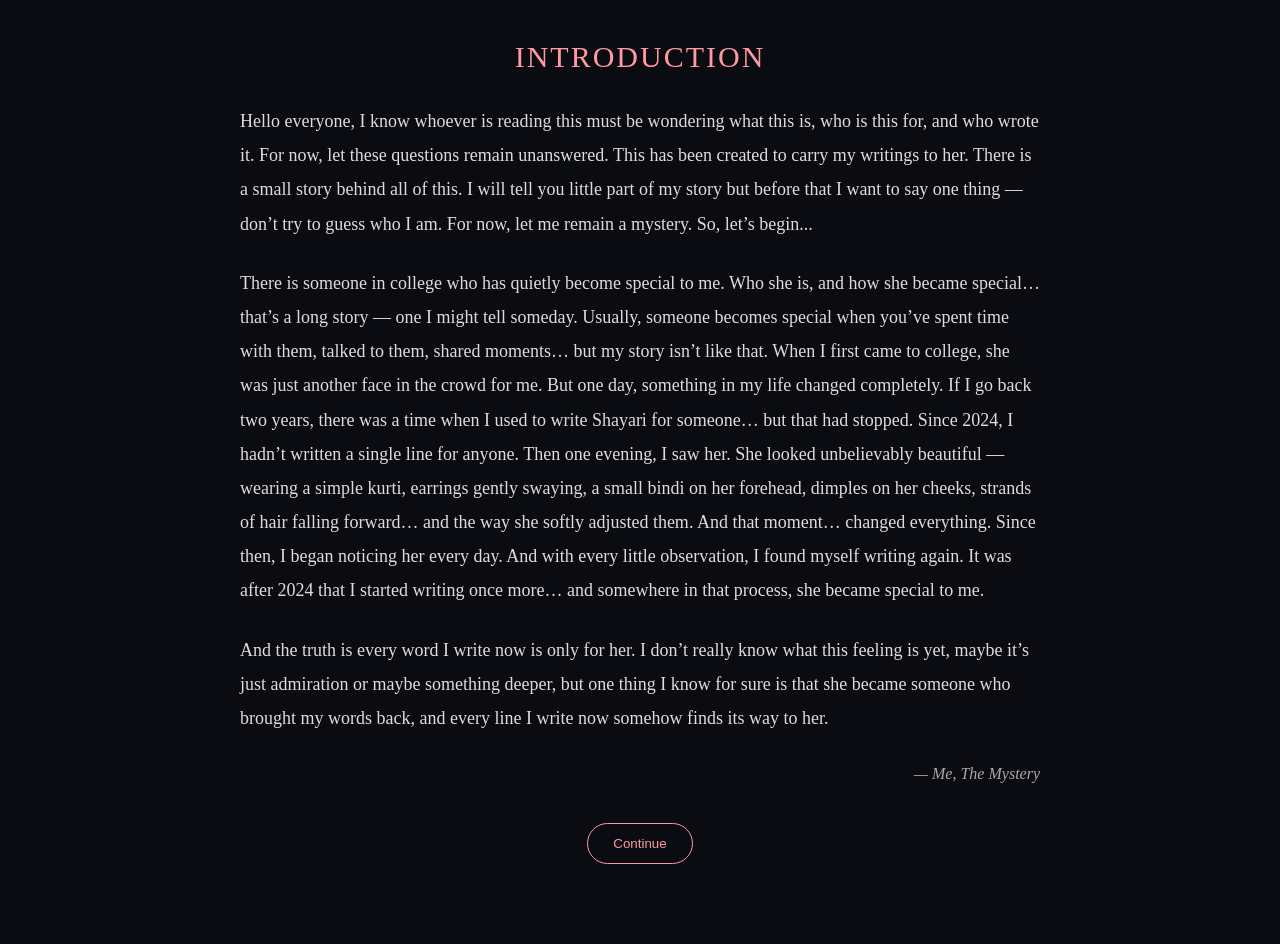
<file: index.html>
<!DOCTYPE html>
<html>
<head>
    <title>Something Special...</title>

    <style>
        body {
            margin: 0;
            background: #0b0b12;
            font-family: Georgia, serif;
            color: #eaeaea;
        }

        /* 📜 Container (top se start hoga) */
        .wrapper {
            max-width: 800px;
            margin: auto;
            padding: 40px 20px;
        }

        /* 🔥 Heading center me */
        .heading {
            text-align: center;
            font-size: 30px;
            letter-spacing: 2px;
            margin-bottom: 30px;
            color: #ff9aa2;
        }

        /* 💌 Paragraph */
        .intro-text {
            font-size: 18px;
            line-height: 1.9;
            color: #dddddd;
            margin-bottom: 25px;
            text-align: left; /* 👈 left se start hoga */
        }

        .mystery {
            text-align: right;
            color: #aaa;
            font-style: italic;
            margin-top: 30px;
        }

        button {
            display: block;
            margin: 40px auto;
            padding: 12px 25px;
            border: 1px solid #ff9aa2;
            background: transparent;
            color: #ff9aa2;
            border-radius: 25px;
            cursor: pointer;
        }

        button:hover {
            background: #ff9aa2;
            color: black;
        }
    </style>
</head>

<body>

<div class="wrapper">

    <div class="heading">INTRODUCTION</div>

    <!-- Paragraph 1 -->
    <p class="intro-text">
    Hello everyone,
    I know whoever is reading this must be wondering what this is, who is this for, and who wrote it. For now, let these questions remain unanswered. This has been created to carry my writings to her. There is a small story behind all of this. I will tell you little part of my story but before that I want to say one thing — don’t try to guess who I am. For now, let me remain a mystery. 
    So, let’s begin...
    </p>

    <!-- Paragraph 2 -->
    <p class="intro-text">
    There is someone in college who has quietly become special to me. Who she is, and how she became special… that’s a long story — one I might tell someday. Usually, someone becomes special when you’ve spent time with them, talked to them, shared moments… but my story isn’t like that. When I first came to college, she was just another face in the crowd for me. But one day, something in my life changed completely. If I go back two years, there was a time when I used to write Shayari for someone… but that had stopped. Since 2024, I hadn’t written a single line for anyone. Then one evening, I saw her. She looked unbelievably beautiful — wearing a simple kurti, earrings gently swaying, a small bindi on her forehead, dimples on her cheeks, strands of hair falling forward… and the way she softly adjusted them. And that moment… changed everything. Since then, I began noticing her every day. And with every little observation, I found myself writing again. It was after 2024 that I started writing once more… and somewhere in that process, she became special to me.
    </p>

    <!-- Paragraph 3 -->
    <p class="intro-text">
    And the truth is every word I write now is only for her. I don’t really know what this feeling is yet, maybe it’s just admiration or maybe something deeper, but one thing I know for sure is that she became someone who brought my words back, and every line I write now somehow finds its way to her.
    </p>

    <div class="mystery">— Me, The Mystery</div>

    <button onclick="nextPage()">Continue</button>

</div>

<script>
function nextPage(){
    window.location.href = "password.html";
}
</script>

</body>
</html>
</file>
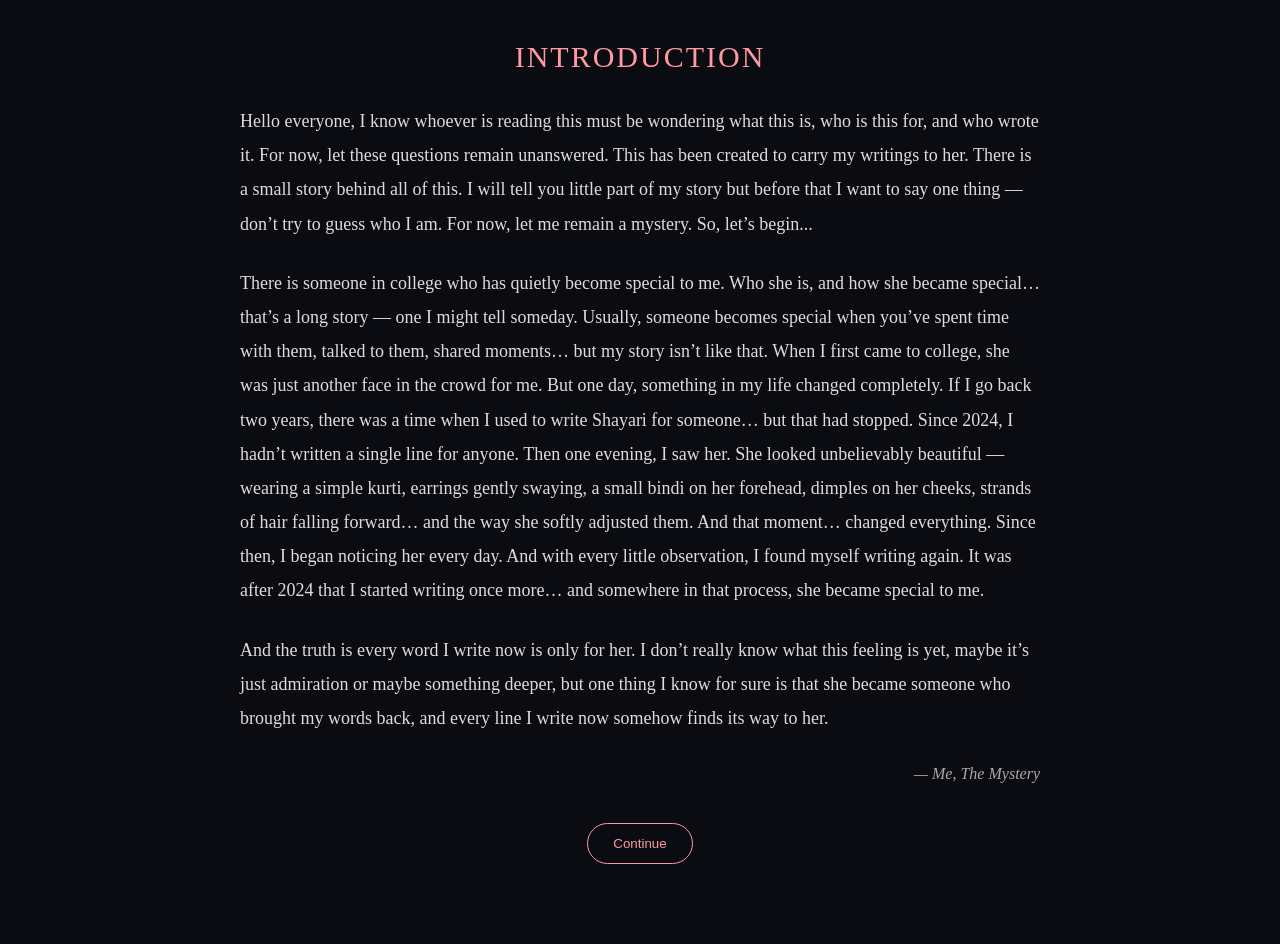
<file: Surprise/index.html>
<!DOCTYPE html>
<html>
<head>
    <title>Something Special...</title>

    <style>
        body {
            margin: 0;
            background: #0b0b12;
            font-family: Georgia, serif;
            color: #eaeaea;
        }

        /* 📜 Container (top se start hoga) */
        .wrapper {
            max-width: 800px;
            margin: auto;
            padding: 40px 20px;
        }

        /* 🔥 Heading center me */
        .heading {
            text-align: center;
            font-size: 30px;
            letter-spacing: 2px;
            margin-bottom: 30px;
            color: #ff9aa2;
        }

        /* 💌 Paragraph */
        .intro-text {
            font-size: 18px;
            line-height: 1.9;
            color: #dddddd;
            margin-bottom: 25px;
            text-align: left; /* 👈 left se start hoga */
        }

        .mystery {
            text-align: right;
            color: #aaa;
            font-style: italic;
            margin-top: 30px;
        }

        button {
            display: block;
            margin: 40px auto;
            padding: 12px 25px;
            border: 1px solid #ff9aa2;
            background: transparent;
            color: #ff9aa2;
            border-radius: 25px;
            cursor: pointer;
        }

        button:hover {
            background: #ff9aa2;
            color: black;
        }
    </style>
</head>

<body>

<div class="wrapper">

    <div class="heading">INTRODUCTION</div>

    <!-- Paragraph 1 -->
    <p class="intro-text">
    Hello everyone,
    I know whoever is reading this must be wondering what this is, who is this for, and who wrote it. For now, let these questions remain unanswered. This has been created to carry my writings to her. There is a small story behind all of this. I will tell you little part of my story but before that I want to say one thing — don’t try to guess who I am. For now, let me remain a mystery. 
    So, let’s begin...
    </p>

    <!-- Paragraph 2 -->
    <p class="intro-text">
    There is someone in college who has quietly become special to me. Who she is, and how she became special… that’s a long story — one I might tell someday. Usually, someone becomes special when you’ve spent time with them, talked to them, shared moments… but my story isn’t like that. When I first came to college, she was just another face in the crowd for me. But one day, something in my life changed completely. If I go back two years, there was a time when I used to write Shayari for someone… but that had stopped. Since 2024, I hadn’t written a single line for anyone. Then one evening, I saw her. She looked unbelievably beautiful — wearing a simple kurti, earrings gently swaying, a small bindi on her forehead, dimples on her cheeks, strands of hair falling forward… and the way she softly adjusted them. And that moment… changed everything. Since then, I began noticing her every day. And with every little observation, I found myself writing again. It was after 2024 that I started writing once more… and somewhere in that process, she became special to me.
    </p>

    <!-- Paragraph 3 -->
    <p class="intro-text">
    And the truth is every word I write now is only for her. I don’t really know what this feeling is yet, maybe it’s just admiration or maybe something deeper, but one thing I know for sure is that she became someone who brought my words back, and every line I write now somehow finds its way to her.
    </p>

    <div class="mystery">— Me, The Mystery</div>

    <button onclick="nextPage()">Continue</button>

</div>

<script>
function nextPage(){
    window.location.href = "password.html";
}
</script>

</body>
</html>
</file>
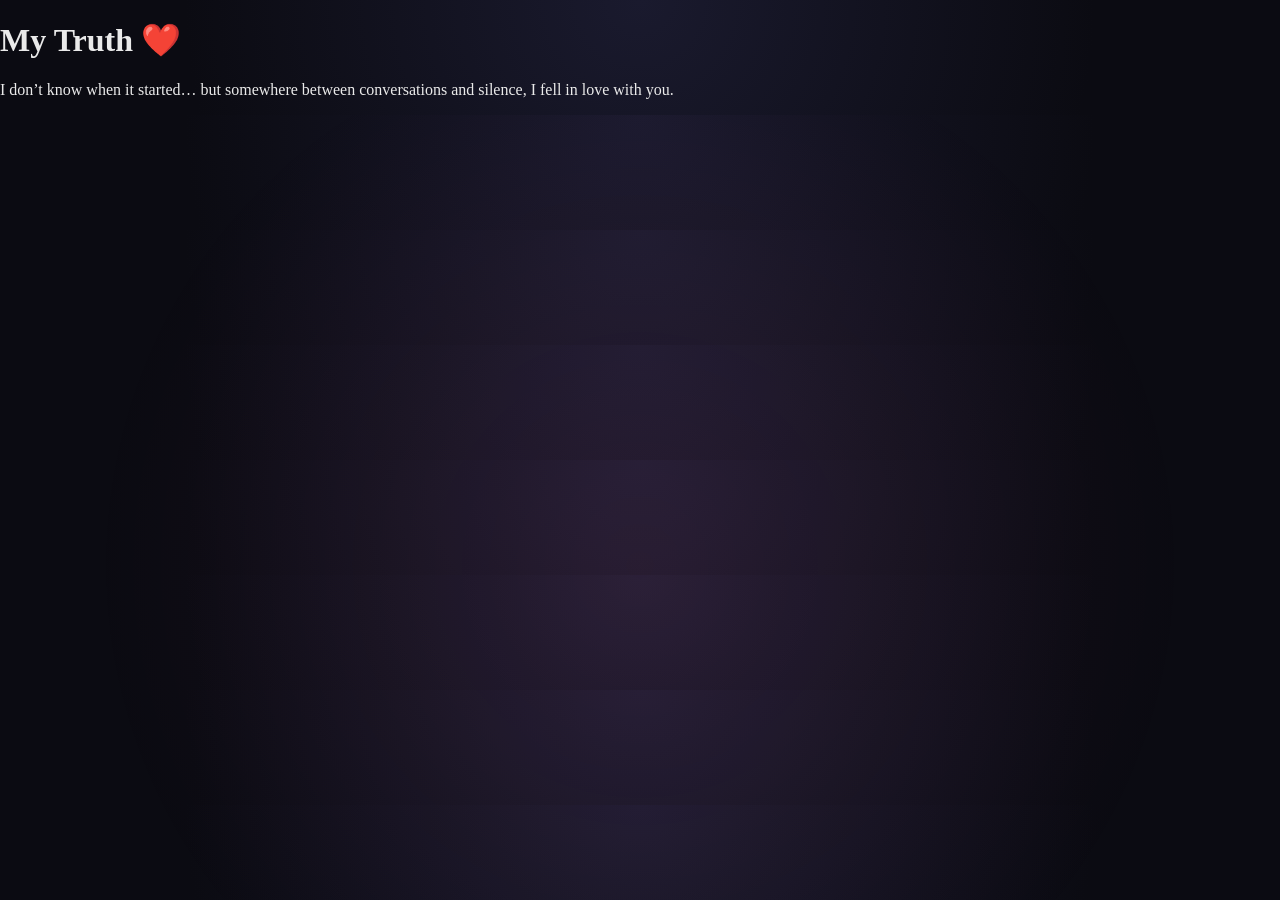
<file: confession.html>
<!DOCTYPE html>
<html>
<head>
    <title>Confession</title>
    <link rel="stylesheet" href="style.css">
</head>
<div class="glow glow1"></div>
<div class="glow glow2"></div>
<div class="glow glow3"></div>
<body>

<div class="confession-box">
    <h1>My Truth ❤️</h1>
    <p>
        I don’t know when it started…  
        but somewhere between conversations and silence,  
        I fell in love with you.
    </p>
</div>

<div class="romantic-bg"></div>

<script src="script.js"></script>

</body>
</html>
</file>
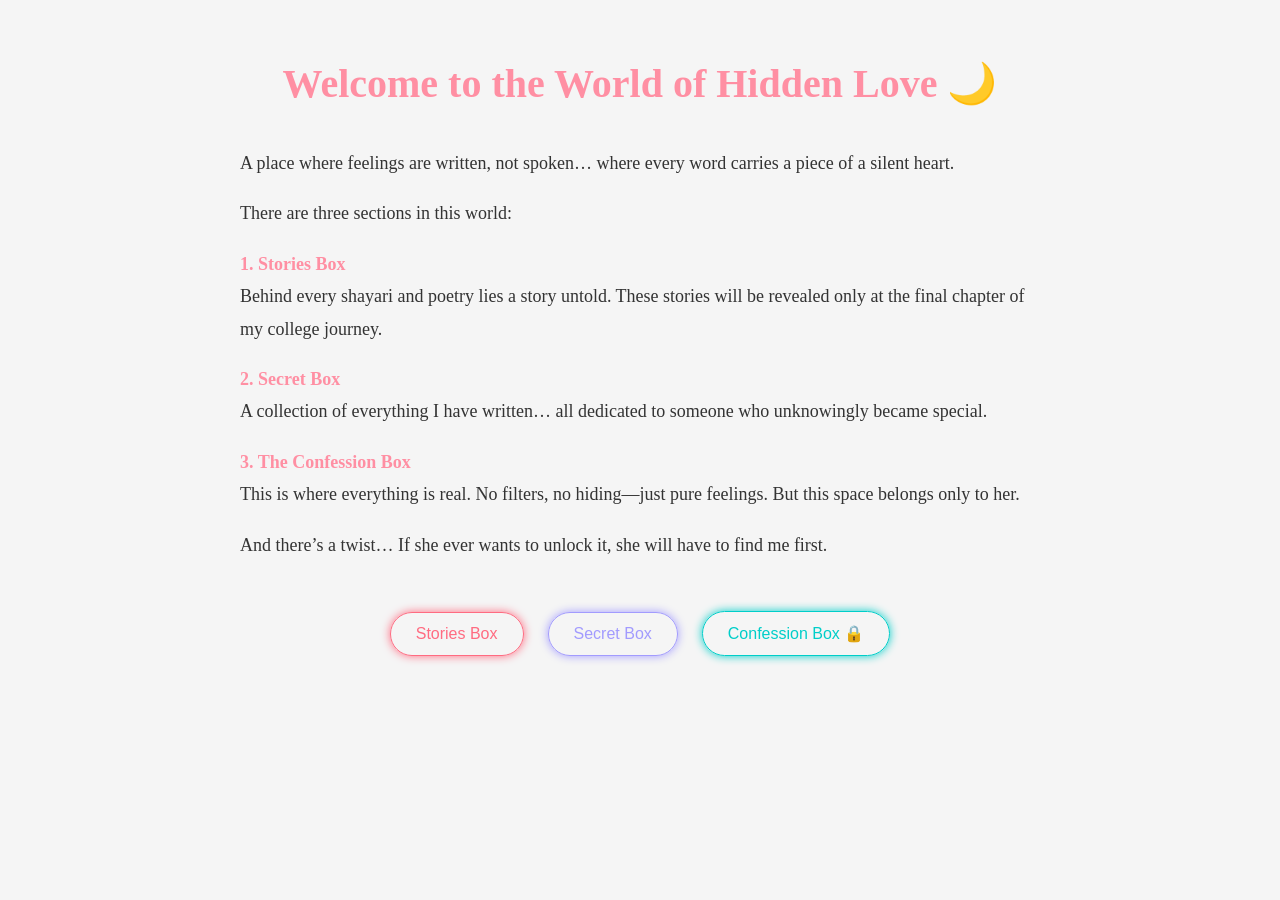
<file: home.html>
<!DOCTYPE html>
<html>
<head>
    <title>Welcome</title>

    <style>
        body {
            margin: 0;
            font-family: Georgia, serif;
            background: #f5f5f5;
            color: #333;
        }

        /* 🌙 TITLE */
        .home-title {
            text-align: center;
            font-size: 40px;
            color: #ff8fa3;
            margin-top: 60px;

            opacity: 0;
            transform: translateY(-40px);
            animation: titleAnim 1.5s ease forwards;
        }

        /* 🔘 BUTTONS */
        .buttons {
            text-align: center;
            margin: 30px 0;

            opacity: 0;
            animation: fadeIn 2s ease forwards;
            animation-delay: 1s;
        }

        .buttons button {
            margin: 10px;
            padding: 12px 25px;
            border-radius: 25px;
            background: transparent;
            cursor: pointer;
            transition: 0.3s;
            font-size: 16px;
        }

        /* 🌸 UNIQUE GLOW */
        .btn1 {
            border: 1px solid #ff6b81;
            color: #ff6b81;
            box-shadow: 0 0 10px #ff6b81;
        }

        .btn2 {
            border: 1px solid #a29bfe;
            color: #a29bfe;
            box-shadow: 0 0 10px #a29bfe;
        }

        .btn3 {
            border: 1px solid #00cec9;
            color: #00cec9;
            box-shadow: 0 0 10px #00cec9;
        }

        /* 💥 HOVER */
        .buttons button:hover {
            transform: scale(1.1);
            box-shadow: 0 0 20px currentColor;
        }

        /* 💌 CONTENT */
        .content {
            max-width: 800px;
            margin: 40px auto;
            padding: 0 20px;
            font-size: 18px;
            line-height: 1.8;

            opacity: 0;
            animation: fadeIn 2s ease forwards;
            animation-delay: 2s;
        }

        .content b {
            color: #ff8fa3;
        }

        /* 🎬 ANIMATIONS */
        @keyframes titleAnim {
            to {
                opacity: 1;
                transform: translateY(0);
            }
        }

        @keyframes fadeIn {
            to {
                opacity: 1;
            }
        }

    </style>
</head>

<body>

<h1 class="home-title">Welcome to the World of Hidden Love 🌙</h1>

<div class="content">

<p>
A place where feelings are written, not spoken… where every word carries a piece of a silent heart.
</p>

<p>
There are three sections in this world:
</p>

<p>
<b>1. Stories Box</b><br>
Behind every shayari and poetry lies a story untold. These stories will be revealed only at the final chapter of my college journey.
</p>

<p>
<b>2. Secret Box</b><br>
A collection of everything I have written… all dedicated to someone who unknowingly became special.
</p>

<p>
<b>3. The Confession Box</b><br>
This is where everything is real. No filters, no hiding—just pure feelings. But this space belongs only to her.
</p>

<p>
And there’s a twist… If she ever wants to unlock it, she will have to find me first.
</p>

</div>

<div class="buttons">
    <button class="btn1" onclick="openStories()">Stories Box</button>
    <button class="btn2" onclick="openShayari()">Secret Box</button>
    <button class="btn3" onclick="openConfession()">Confession Box 🔒</button>
</div>

<script>
function openStories(){
    alert("Abhi nahi… waqt aane par 💌");
}

function openShayari(){
    window.location.href = "shayari.html";
}

function openConfession(){
    let pass = prompt("Enter Secret Password 🔐");

    if(pass === "HiddenLove") {
        window.location.href = "confession.html";
    } else {
        alert("Access Denied 💔");
    }
}
</script>

</body>
</html>
</file>
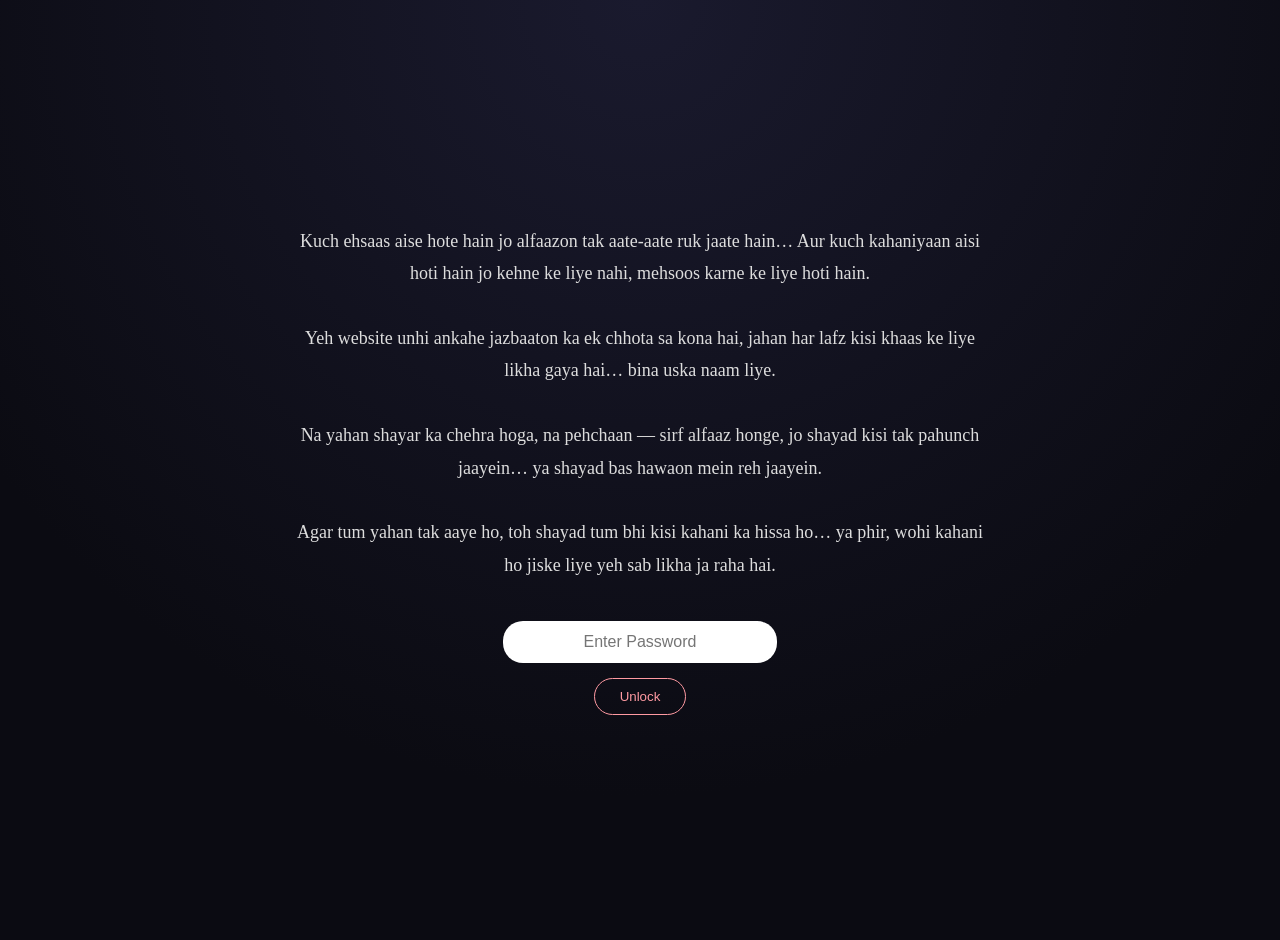
<file: password.html>
<!DOCTYPE html>
<html>
<head>
    <title>Enter Secret</title>

    <style>
        body {
            margin: 0;
            background: radial-gradient(circle at top, #1a1a2e, #0b0b12 70%);
            font-family: Georgia, serif;
            color: #eaeaea;
        }

        /* 🌸 Center Layout */
        .wrapper {
            min-height: 100vh;
            display: flex;
            flex-direction: column;
            justify-content: center;
            align-items: center;
            padding: 20px;
        }

        /* 💌 Emotional Text */
        .intro-text {
            max-width: 700px;
            text-align: center;
            font-size: 18px;
            line-height: 1.8;
            margin-bottom: 40px;
            color: #dddddd;
        }

        /* 🔐 Password Box */
        .password-box {
            text-align: center;
        }

        input {
            padding: 12px;
            width: 250px;
            border-radius: 20px;
            border: none;
            outline: none;
            text-align: center;
            font-size: 16px;
        }

        button {
            margin-top: 15px;
            padding: 10px 25px;
            border: 1px solid #ff9aa2;
            background: transparent;
            color: #ff9aa2;
            border-radius: 25px;
            cursor: pointer;
        }

        button:hover {
            background: #ff9aa2;
            color: black;
        }
    </style>
</head>

<body>

<div class="wrapper">

    <!-- 💖 Your Emotional Text -->
    <div class="intro-text">
        Kuch ehsaas aise hote hain jo alfaazon tak aate-aate ruk jaate hain…  
        Aur kuch kahaniyaan aisi hoti hain jo kehne ke liye nahi, mehsoos karne ke liye hoti hain.

        <br><br>

        Yeh website unhi ankahe jazbaaton ka ek chhota sa kona hai,  
        jahan har lafz kisi khaas ke liye likha gaya hai… bina uska naam liye.

        <br><br>

        Na yahan shayar ka chehra hoga, na pehchaan —  
        sirf alfaaz honge, jo shayad kisi tak pahunch jaayein… ya shayad bas hawaon mein reh jaayein.

        <br><br>

        Agar tum yahan tak aaye ho,  
        toh shayad tum bhi kisi kahani ka hissa ho…  
        ya phir, wohi kahani ho jiske liye yeh sab likha ja raha hai.
    </div>

    <!-- 🔐 Password Section -->
    <div class="password-box">
        <input type="password" id="pass" placeholder="Enter Password">
        <br>
        <button onclick="checkPass()">Unlock</button>
    </div>

</div>

<script>
function checkPass() {
    let password = document.getElementById("pass").value;

    if(password === "IIIT Lucknow") { 
        window.location.href = "home.html";
    } else {
        alert("Wrong Password 💔");
    }
}
</script>

</body>
</html>
</file>
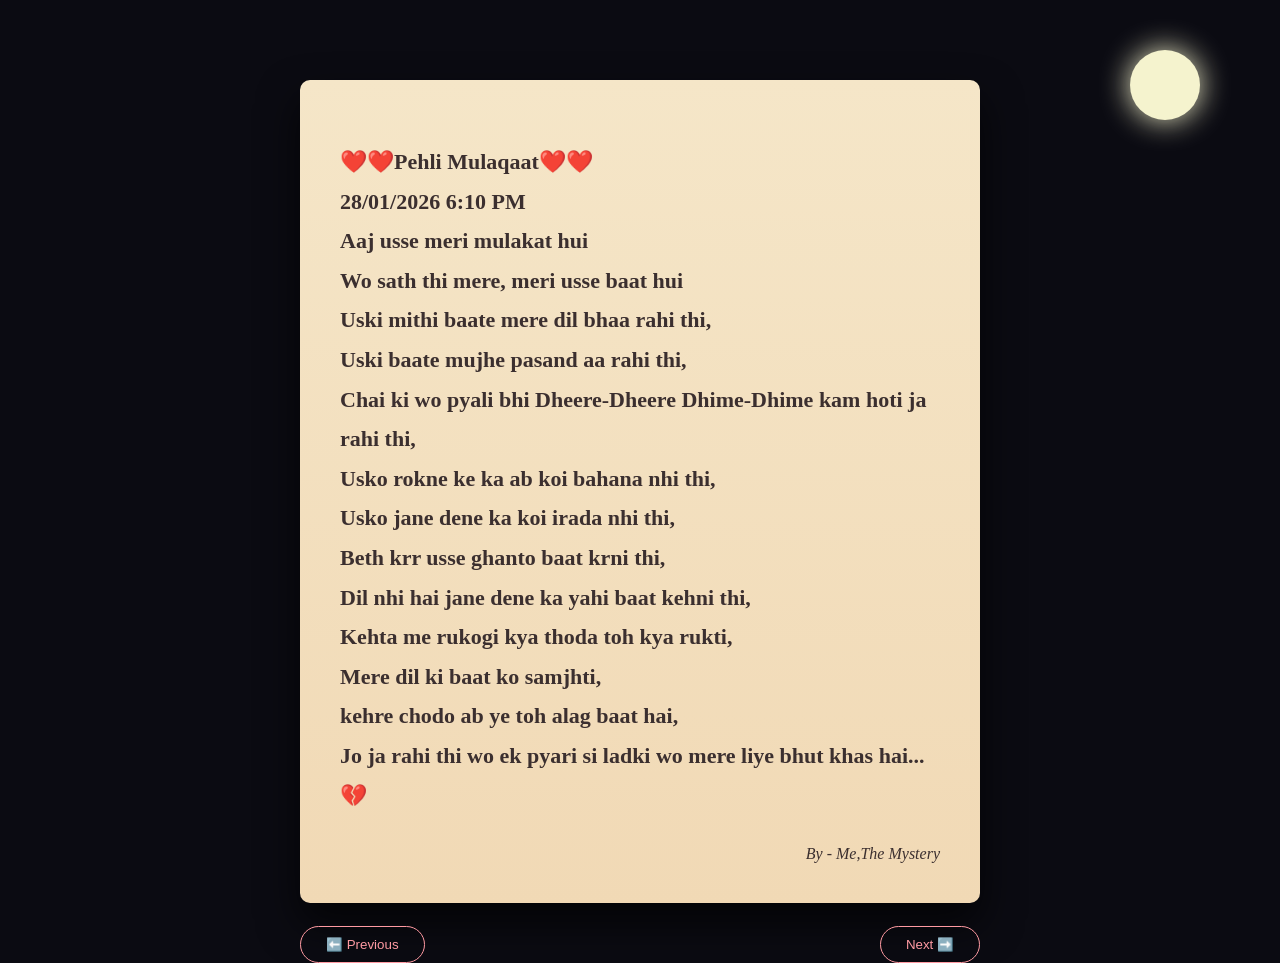
<file: shayari.html>
<!DOCTYPE html>
<html>
<head>
    <title>Shayari</title>

    <style>
        body {
            margin: 0;
            background: #0b0b12;
            font-family: Georgia, serif;
            display: flex;
            justify-content: center;
            align-items: flex-start;
            padding-top: 80px;
        }

        /* 🌙 Moon */
        .moon {
            position: fixed;
            top: 50px;
            right: 80px;
            width: 70px;
            height: 70px;
            background: #f5f3ce;
            border-radius: 50%;
            box-shadow: 0 0 30px #f5f3ce;
        }

        /* 📜 Wrapper (for buttons positioning) */
        .container {
            position: relative;
        }

        /* 📜 Paper */
        .paper {
            width: 600px;
            background: linear-gradient(#f5e6c8, #f1d9b5);
            border-radius: 10px;
            padding: 40px;
            box-shadow: 0 20px 40px rgba(0,0,0,0.7);
            color: #3b2f2f;
            position: relative;
        }

        /* ✍ Shayari */
        #shayari-text {
            font-size: 22px;
            line-height: 1.8;
            white-space: pre-line;
            font-weight: bold;
        }

        /* ✍ Author (inside paper, right bottom) */
        .author {
            margin-top: 30px;
            text-align: right;
            font-style: italic;
        }

        /* 🔘 Buttons (outside paper) */
        .btn {
            position: absolute;
            bottom: -60px;
            padding: 10px 25px;
            border: 1px solid #ff9aa2;
            background: transparent;
            color: #ff9aa2;
            border-radius: 20px;
            cursor: pointer;
        }

        .prev {
            left: 0;
        }

        .next {
            right: 0;
        }

        .btn:hover {
            background: #ff9aa2;
            color: black;
        }

    </style>
</head>

<body>

<div class="moon"></div>

<div class="container">

    <div class="paper">
        <p id="shayari-text"></p>
        <div class="author" id="author-text"></div>
    </div>

    <!-- 🔘 Buttons outside -->
    <button class="btn prev" onclick="prevShayari()">⬅️ Previous</button>
    <button class="btn next" onclick="nextShayari()">Next ➡️</button>

</div>

<script>

let shayariList = [

{
    text: `❤️❤️Pehli Mulaqaat❤️❤️
    28/01/2026 6:10 PM
Aaj usse meri mulakat hui
Wo sath thi mere, meri usse baat hui
Uski mithi baate mere dil bhaa rahi thi,
Uski baate mujhe pasand aa rahi thi,
Chai ki wo pyali bhi Dheere-Dheere Dhime-Dhime kam hoti ja rahi thi,
Usko rokne ke ka ab koi bahana nhi thi,
Usko jane dene ka koi irada nhi thi,
Beth krr usse ghanto baat krni thi,
Dil nhi hai jane dene ka yahi baat kehni thi,
Kehta me rukogi kya thoda toh kya rukti,
Mere dil ki baat ko samjhti,
kehre chodo ab ye toh alag baat hai,
Jo ja rahi thi wo ek pyari si ladki wo mere liye bhut khas hai...💔`,
    author: "By - Me,The Mystery"
},

{
    text: `Ke chaand ki roshni Tere hone se aati hai 
Tarao ko chamak Tere hone se jagmagati hai
Tu nikala kar bahar Thoda hi sahi
Ek Parinde ko Neend Tere Dikhne se aati hai...❤️`,
    author: "By - Me,The Mystery"
},

{
    text: `Thoda hi Kahunga tum Samajh jana
Khud ko Jara Sawar ke aana
Wahi Kurti tum Pehen ke aana
Aankhon me Kaajal, Kan me Jhumke, Mathe par Bindi lagake aana
Aana Pehen ke wahi Sandal Tumhari
Ussi khubsurat Ladki ko tum leke aana...🥰`,
    author: "By - Me,The Mystery"
},

{
    text: `💜 Likh Du💜
Teri Aankhon pe likh du
Tere Kajal pe likh du
Teri Saasein Teri Baatein Teri Aawaj pe likh du
Tu Muskura toh sahi, Tu Gunguna toh sahi
Tujhe Zameen bhi likh du, Tujhe Aasman bhi likh du...❤️

Tere Jhumko pe likh du
Teri Bindi pe likh du
Tere Sajne Tere Sawarne Tere Nikhar pe likh du
Tu Nikal toh sahi, Tu Dhaal toh sahi
Tujhe Subha bhi likh du, Tujhe Shaam bhi likh du...❤️

Teri Chudiyo pe likh du
Teri Khan-Khan pe likh du
Tere Haath Teri Lakhire Tere Naseeb pe likh du
Tu Jaan toh sahi, Tu Samajh toh sahi
Tujhe Apna bhi likh du, Tujhe Khuda bhi likh du...❤️

Teri Payal pe likh du
Teri Chaan-Chaan pe likh du
Teri Dhadkan Teri Uljhan Teri Zulfon pe likh de
Tu Zikar toh kar, Tu Umeed toh de
Tujhe Aagaaz bhi likh du, Tujhe Anjaam bhi likh du...❤️`,
    author: "By - Me,The Mystery"
},

{
    text: `Tumse kitni bhi baat krlu,
Dil krta hai thodi Aur krlu,
Yeh baatein kabhi khatm na hoo teri meri,
Baaton mein teri Din se Raat- Raat se Din kardu..❤️`,
    author: "By - Me,The Mystery"
},

{
    text: `Meri Bhaashaa alag hai
Mera Andaaz alag hai 
Tu Khush-Khushal raha kar 
Tera Kirdaar alag hai
Tu Jesi hai Wesi raha kar yeh mere liye Khaas hai
Tujhe Likhne ka Mera Andaaz alag Hai...💜💜`,
    author: "By - Me,The Mystery"
},

{
    text: `❤️❤️ Mohobbat ki Mohobbat se Baat❤️❤️
Chalo aaj ek baat ho jaye
Mohobbat ki Mohobbat se baat ho jaye
Kuch Anjani batao ka aaj zikar ho jaye
Mohobbat ki Mohobbat se baat ho jaye 
Kuch bate hai jinse tum Anjaan ho
Kuch bate hai jinse hum Anjaan hai
Chalo aaj moka hai kyu na aaj ho jaye
Mohobbat ki Mohobbat se baat ho jaye
Mana ke mein aaj tumse dur tha
Mila nhi tujse tere khayalon me masruf raha
Chalo aaj ka din tumhara kesa raha yahi baat ho jaye 
Mohobbat ki Mohobbat se baat ho jaye
Sath chalogi kya tum kuch duri tak
Lo ab Chalte-Chalte coso dur chale aaye
Yeh duri phrr Taye krni hai toh chalo kuch baat ho jaye
Mohobbat ki Mohobbat se baat ho jaye
Tere Honthon se Nikle har Shabd Dil ko Lubha dete hai
Teri Aankhon mein aankhein daal baat krna mujhe Sukoon dete hai
Chalo Aankhon ke Ishaaron me aaj baat ho jaye
Mohobbat ki Mohobbat se Baat ho Jaye...❤️❤️`,
    author: "By - Me,The Mystery"
},

{
    text: `Khuda se Duaon me ek Tohfaa manga hai 
Mukammal ho har Khwahish uski asa Vardaan manga hai
Jaha ho Khushiyan Bharpur, Ho khula Aasmaan
Asa uske liye ek Aashiyana Manga hai...🥰❤️`,
    author: "By - Me,The Mystery"
},

{
    text: `Galti tum karogi, hum hamari likh denge
Ruthi tum rahogi, Hum maafi likh denge
Shikayaten rahe humse toh duriya likh denge
Aur Yeh Jo tera khush rehna hi mujhe har pal manzur hai
Agar reh jaye phir bhi koi khataa humse toh bata dena
Hum apne aapko bhi kalam se saja likh denge...❤️`,
    author: "By - Me,The Mystery" 
},

{
    text: `"❤️--TERE SANG--❤️"
Tere Sang Bitaya har pal Acha lgta hai 
Tere Sang Beth kar Muskurana Acha lgta hai
Tere Sang Chup rehta hoon yeh ISHQ hai mera
Tere Sang teri Baatein Sunna Acha lgta hai...❤️
Tere Sang Dil ko ek Sukoon milta hai
Tera Sang har Sapna Haqiqat lgta hai
Tere Sang Lakiron ka Na hona Fark nhi padta
Tere Sang Tu mujhe har pal Apna lgta hai
Tere Sang teri Aankhon me khona Acha lgta hai...❤️
Tere Sang teri Zulfon me Ulajhana Acha lgta hai
Tere Sang hone par mein koi Tamannah nhi krta
Tere Sang tere Dil me QAID hona Acha lgta hai...❤️`,
    author: "By - Me,The Mystery"
},

{
    text: `Mera ek Nayaab Khazana ho Tum
Dil mein chupa loon Jo Izazat do Tum
Iss Khazane ki Hifazat Mein Janmo-Janam krta rahunga
Pehredari Karne ki agar Izazat do Tum...❤️🥰`,
    author: "By - Me,The Mystery"
},

{
    text: `Tham jayegi ye dhadkan bhi yaha
Jhuk jayengi ye Nazrein bhi yaha
Tum Saayaa banna Tum Haqiqat ho meri
Tum khabar rakhna Hum Bekhabar hai yaha...💔`,
    author: "By - Me,The Mystery"
},

{
    text: `Mana ke Taron Se wo Jagmagaya hua hai
Khidmat mein uski sara Jahaan aaya hua hai
Kitna Khush Naseeb Aasmaa hai yeh
Jise Mere Chaand Ne Sajaya hua hai...❤️`,
    author: "By - Me,The Mystery"
},

{
    text: `🥰{{❤️--KUCH TOH BAAT--❤️}}🥰
Kuch toh baat hai usme
Kuch toh alag baat hai usme 
Kuch Tarif uski Khubsurati ki bhi krdu
Kuch toh khaas baat hai usme
Kuch toh alag baat hai usme 

Kuch uski Nigaahon me hai
Kuch uski Baaton me hai
Kuch uski Zulfon me hai
Kuch uski ADAAON me hai
Kuch uske Hone me hai
Kuch uske Jane me hai
Kuch uske Aane me hai
kuch uske har Bahane me hai
Kuch toh khaas baat hai usme
Kuch toh alag baat hai usme

Kuch toh baat hai usme jo Hawaon ko mehka deti hai
Kuch toh baat hai usme jo Sabko hasa deti hai
Kuch toh baat hai usme jo itni Khubsurat lgti hai
Kuch uski HARKATEIN badi Natkhat lgti hai
Kuch uski SHARARATE mere Dil me basti hai
Kuch hai jo usse Sabse Alag banata hai
Kuch hai jo usse Sabse Khaas banata hai
Kuch hai Masumiyat jo uske Dil me hai
Kuch hai Pagalpan jo uski Zindagi me hai
Kuch hai jo Shayad mere Dil me bhi hai
Kuch toh hai jo shyd uske milne me bhi hai
Kuch kya hai yeh wo khud jaan jayegi
Chehre ko apne jab wo meri Aakhon me dekh payegi
CHAAND bhi usse jalta hai wo khud samjh jayegi
kuch toh khaas baat hai usme
kuch toh alag baat hai usme
kuch toh ab wo Khud Samajh Jayegi...❤️
`,
    author: "By - Me,The Mystery"
},


{
    text: `Khil-Khilati raha karo
Tum pyari lgti hoo,
Ye sari Duniyaa sukhi sii
Tum Haryali lagti ho,
Aur lagta hai jese
Mahina Savan ka aa gya, 
Tadapti hui garmi me jab
Tum Bochaar karti hoo...❤️`,
    author: "By - Me,The Mystery"
},

{
    text: `Tu Arj kar mein Gor Farmaunga
Teri har baat ko sunna mein SHIDDAT se Chahunga
Tu meri kisi baat se RUTH mat jana 
Mein Tere aage har baar JHUK JAUNGA...🥰❤️`,
    author: "By - Me,The Mystery"
},

{
    text: `❤️"Hum Jante Hai"❤️
Hawaaon ko Pegam Karna hum jante hai
Phoolon ki Mehek Pehchana hum jante hai
Hum jante hai har Khwahish unki
Unki Aankhon ko Padna hum jante hai...💜

Suraj ka Jalna hum jante hai
Chaand ka Chamakna hum jante hai
Hum jante hai unke Chehre ke Nikhaar ko
Unki Khubsurati ko Dekhna hum jante hai...🥰

Baadalon ka Garajna hum jante hai
Barish ka Barasna hum jante hai
Hum jante hai unke Muskurane ki Wajah
Unki Zulfon ko Samajhna hum jante hai...❤️`,
    author: "By - Me,The Mystery"
},

{
    text: `Agar Baat hui toh MOHABBAT bhi Hogi
Chand ki Tare se MULAQAT bhi Hogi
Wo TUT Chuka Tara jo Laut krr Naa Aayega
Maang ke dekh har KHWAAISH  Tumhari Puri karke Jayega...🥰💔`,
    author: "By - Me,The Mystery"
},

{
    text: `Lakho PANNE Palat diye Kismat ke
Tera Naam nhi mila...
Tu NASEEB me nhi
Ya Tune wo KAGAJ JALA diya...
Aaj bhi AAS me Teri
KITABE Khoja krta Hoon...
RAAKH huye KAGAJON me bhi
Tera Naam KHOJAA Krta HOON...🥰💔`,
    author: "By - Me,The Mystery"
},

{
    text: `HAQIQAT me Tu TAKDEER me Nhi
KHAWABO me Har Pal Rehti Hai
Yeh Jo Jee Raha Hoon Mein Tere BAGER Bhi
Shayad Yeh AAKHEIN Meri Har wakt Soi Rehti Hai...`,
    author: "By - Me,The Mystery"
},

{
    text: `🥰❤️USKI ZULFE--❤️🥰
Uski Zulfon ki Leheron ko hum Pehechante hai
Kuch keh rahi hai kya wo chalo ye jante hai
Uska darna Laazamee hai
Zulfon ko Baandhna Laazamee hai
Kahi koi aur na padh le Zulfon ko uski
Uska Fikar karna bhi Laazamee hai
Chod do yeh sari Fikron-Firatein
Ulajhna-Sulajhna hum jante hai
Kholke ke rakha karo inn Zulfon ko tum
Yaha Teri Zulfon se Baatein krna Sirf hum Jante hai,
Yun Teri Zulfon ka khulna
Unka udhna
Udkar Aankhon ke aage aana
Phir Tera iss tarah unhe Sawarna 
Ziddi Tum Bhi ho Ziddi Woo bhi
Unka Har Baar Udna Tera Baar Baar Sawarna,
Kayenaat ko bhi tera Nikhar kam hona Manzur nahi,
Hawaaon ko bhi teri Zulfon ka Piche rehna manzur nahi
Chood do apni yeh Zid
Kyu Zid par Addi ho
Rehne do Nigaahon ke aage yun hi
Kyu inke piche padi hoo,
Tum Jaanti Nahi Ahmiyat Inki,
Meri Aankhon se Dekho Tumhe sab Nazar aayega,
Jab Dekhogi Kholke Inhe apne-aap ko Shishe me,
Iss Dafaa Tumhe ek Chaand Nazar aayega...❤️`,
    author: "By - Me,The Mystery"
},

{
    text: `Gunehgar mere Dil ki meri Zubaan hai,
Gawah mere Dil ki meri Aankhein,
Zakham mere dil ke meri Dhadkan hai,
Marham mere Dil ki Uski Baate...❤️`,
    author: "By - Me,The Mystery"
},

{
    text: `Ek raat ek baat Likhunga
Wahem se pare ek Sansaar Likhunga
Tujhe mil jaye teri Khushiyan Jo bhi teri Maang ho
Meri kismat mein tujhe baar baar Likhunga...❤️❤️`,
    author: "By - Me,The Mystery"
},

{
    text: `🥰USKI SHARARTE🥰
SHARARAT Uski mujhe badi PYARI lgti hai
Uski SHARARTON me NADANI Dikhti hai
Bas baat cheed gyi ek dafaa ____ ki
Hayee kya HARKATEIN Krti hai
BACHII kahu ya BACHPANA ye Tum Jaanlo
Mujhe toh wo CUTE or PYARI lgti hai
Mene dekha hai usse HARKATEIN krte
Hath Per uthake khushi se MACHALTE 
Uski khushi ka koi THIKANA nhi tha
Wo uska BACHPANA tha koi DIKHAWA nhi tha
____ me ek cheez ko DHUNDHNE, bacho ki tarah BHAGNA 
GHUMTE FIRTE Maje Krna
Bahar aake ____ par BHAGTE FIRNA 
Haa yahi BACHPANA toh uska mujhe, RAAS aata hai hai
Uski Inhi ADAAON par mera Dil Pighal Jata hai
Or ye ab JITNE bhi hai FAASLE uski aur se hai
Mere DIL ko Toh HAR PAL bas uska KHAYAL Aata HAI...❤️`,
    author: "By - Me,The Mystery"
},

{
    text: `Yeh Chand jo iss tarah har roj Jagmagata hai
Shayar ki Shayarion me iska Zikar aata hai
Isse Khubsurat toh meri Mohabbat hai
Aur ye mujhe Ghamand dikhata hai...❤️`,
    author: "By - Me,The Mystery"
},

{
    text: `Tare ki Aaj-Kal CHAAND se Baat nhi Hoti
MULAQAT toh hoti Hai, par wo Baat nhi Hoti
Raat ka Intejar rehta hai Uski Ek Jhalak Dekhne ko
Inn chaye huye baadalon uski Roshni nhi hoti...💔`,
    author: "By - Me,The Mystery"
},

{
    text: `❤️M_U_S_K_U_R_A_H_A_T❤️
Muskurahat uski jo itni Pyari hai
Muskurade tu toh Keher Barsati hai,
Muskurahat dekh loon teri toh Dil Khush ho jata hai
Muskurade tu ek baar toh mera Din ban jata hai,
Muskurahat teri mere dil ka Sukoon hai
Muskurade tu jo agar har Dukh Dard mujhse coso dur hai,
Muskurahat me teri ek Mohobbat hai meri
Muskurade tu toh mohobbat Mukammal ho jaye meri,
Muskurahat mein teri Khushiyan Hazaro hai
Muskurade tu toh khushiyan Barasti mujh par har baar hai,
Muskurahat teri jisko koi Rakam Kharid nhi skti
Muskurade tu ek dafaa toh me Bik jata hoon,
Muskurahat mein tere ek khaas pyar hai
Muskurade tu mein har pal tera banna Chahta hoon,
Muskurahat ko teri mein kabhi khone nhi dunga
Muskurade tu pakadne de ye hath tera, tujhe kabhi rone nhi dunga...❤️`,
    author: "By - Me,The Mystery"
},

{
    text: `ZUBAAN pe mere Naam Tumhara hai
Subah se Raat tak KHAWAB Tumhara hai
MUKANDRA me Tumhara SATH, NASEEB ki baat hai
AAJ se iss DIL pe Sirf Naam Tumhara hai...❤️`,
    author: "By - Me,The Mystery"
},

{
    text: `🥰Aakhri Baat🥰
Tum mujhe pasand ho yeh AAKHRI Baat hai
Mein Tumhara ho gya Hoon yeh AAKHRI Baat hai 
Tum mujhe Chaho ya na Chaho yeh Tumhari MARJI
Mein Apni ZINDAGI tujhe par KURBAAN  kar betha ye AAKHRI BAAT HAI...❤️

Tum KHWAAISH ho meri yeh AAKHRI Baat hai
Tum JANNAT ho meri yeh AAKHRI Baat hai 
Tum mujhe MANNATOON me mango ya nahi yeh Tumhari marji
Tum meri ROOH se Jud chuki ho Yeh AAKHRI BAAT HAI...❤️`,
    author: "By - Me,The Mystery"
},

{
    text: `Hum agar teri tasveer banane lag jaye
Tasveer me jab teri Surat banane lag jaye
7 janam bhi kaam honge banane ke liye
Jab Teri Aankhon ki khubsurti Banane lg jaye...❤️`,
    author: "By - Me,The Mystery"
},

{
    text: `Yun toh Muskurati hui wo Kamal lgti hai,
Chand se aayi koi Shehzadi lgti hai,
Jab khol leti hai wo apni Zulfe,
Kasam se Nazrein Katilana wo Lajawab lgti hai...❤️`,
    author: "By - Me,The Mystery"
},

{
    text: `❤️❤️Muskurane ki Wajah❤️❤️
Muskurane ki meri tu wajah ban gyi
Meri Zindagi ki ek kahani ban gyi
Na tu kareeb na Aas- Pass mere
Zindagi Jeene ki nayi Wajah ban gyi
Tu Beshak dur raha krti hai mujhse
Me pagal hu tujhme, mujhe ishq hai tujhse
Teri Aankhein, Teri Bali, Tere Honthon ki Lali
Tere Zumkhe, Tera Kajal, Tere Mathe par saji Bindi or Aachal
Subha Subha wo tera khayalo me aana
Uthne me har roj der ho jana
Milne ki umeed me phrr college aana
Beth ke piche tujhe Niharte jana
Teri baato ko sunke Nasha chad jana
Teri Muskurahat ko dekh ke Sukoon mil jana
Suraj Dhalte-Dhalte tera Ghum ho jana
Dil ka phrr se udas ho jana 
Subh khayalo me aana ke khayal se hostel aa jana
Yahi same process har zoj dohrana
Mohobbat bepanah krte hai tujhse
Tu ek baar toh mujhe Aajmana,
Mujhe Apni Zindagi Bana lee
Meri Muskurane ki wajah ban jana...💔`,
    author: "By - Me,The Mystery"
},

{
    text: `Bate krti hui tu Behad Pyari lgti hai
Rukhe sukhe honthon mein ye baate phiki leti hai
Le ek tohfa tere liye mein aaj saja ke laya hoon
Laga le isko Honthon pe Tere Alfaaz sunne aaya hoon...❤️`,
    author: "By - Me,The Mystery"
},

{
    text: `Iss Tanaav bhari Zindagi me
Wo mera sukoon hai,
Meri kabhi baat nahi hoti usse
Par mera Dil usi me Masruf hai,
Aur yun toh mein roj use dekh kar hi
khush ho liya krta hoon,
Agar wo Zindagi me aa jaye
Toh Baat kuch Aur hai...❤️`,
    author: "By - Me,The Mystery"
},

{
    text: `Khamoshi se Teri Mein SAHAM gaya Hoon
Tujhse Baat krne ko Mein TARAS gaya Hoon
Yakin kar mera MOHOBBAT ki Sachai Mere har AASU me Hai
Tu JAANTI Hai Sab Kuch Phir Bhi SABAR Krr raha HOON...🥺`,
    author: "By - Me,The Mystery"
},

{
    text: `Mein tumhe ek gulab 🌹 dena chahta hoon,
Masla ye hai ki behad had-se-jada💝
Khubsurat dena chahta hoon,
Tum bura na maano toh
Tumhari Khubsurati thodi Udhar le loon🤏,
Mein iss Gulab ko
Yeh Khubsurati dena chahta hoon...🥰`,
    author: "By - Me,The Mystery"
},

{
    text: `Ke aaj keh bhi do mohabbat krti ho
Hum toh krte hai kya tum bhi krti ho
Ye tera Chand sa chehra mere dil ko bhata hai
Sach kahu toh din raat yahi yaad aata hai
Ye jo chand se chehre par 2 daag hai
Ha wahi tere dimple iss chehre ki nikhar hai
Dimple jo tere gaalo par hai, jo gulab se laal hai
Or teri hothon ki muskurahat, jisme lgti tu lajawab hai
Issi muskurahat se tum jawab dena
Mohobbat mein toh krta hu, kya tum bhi krti ho
bas itna bata dena...☺️`,
    author: "By - Me,The Mystery"
},

{
    text: `🌹🌹GULAB🌹🌹
Mein apni Mohabbat ko MUKAMMAL krna chahta hoon,
Aaj ke din mein tujhe ek GULAB dena chahta hoon,
Apni Mohabbat ka mein tujhse aaj izhar nhi karunga,
Yeh Gulab dosti ke LIHAAJ se dena chahta hoon,
Tu mana mat krna bas rakh lena,
Mere Dil ke Jazbaaton ko thoda samjh lena,
Thodi FHURSAT ho beth kar baat krne ki mujhse,
Iss Shaks ka bhi haal puch lena,
Or puch lena agar hai koi mansha tere maan mein,
Yeh Phool kya kabhi kisi or ko bhi diya hai mene,
Mere ZUBAAN se tum kbhi kisi or ka zikar nhi paaogi,
Tum pehli Person hi hogi jo mere haathon se ye GULAB paaogi,
Agar nhi MILI tum mujhe zindagi me kbhi,
Toh dil par koi MALAL nhi hoga,
Tere PASS Naa hone kaa AHSAAS toh hoga,
Tu Khush hogi Apni ZINDAGI mein mere bina bhi,
Bas yahi jankar koi GUM nhi hoga,
Tu isse RAKHNA ya FEK dena ye teri marji,
Mein GULAB jo tere liye apni marji laya hoon,
Haan mein ye apni MOHABBAT ke liye laya hoon,
Magar aaj yeh Dosti ke LIHAAJ se laya HOON...🌹❤️`,
    author: "By - Me,The Mystery"
},

{
    text: `One Day Someone Ask, What is Love....❤️ I said-
*Love is Care, Care for You*
*Love is Respect, Respect for You*
*Love is Feelings, Feelings for You*
*Love is Emotions, Emotions for You*
*Love is Connection, Connection with You*
*Love is Understanding, Understanding with You*
*Love is Humble, Humble for You* 
*Love is Loyal, Loyalty for You*
*Love is Eternal and You are My Eternal Love*
*Because Love is Special, Special is You*❤️❤️

My Love is Only For You...❤️`,
    author: "By - Me,The Mystery"
}

];

let index = 0;

function showShayari(){
    document.getElementById("shayari-text").innerText = shayariList[index].text;
    document.getElementById("author-text").innerText = shayariList[index].author;
}

function nextShayari(){
    index++;
    if(index >= shayariList.length){
        index = 0;
    }
    showShayari();
}

function prevShayari(){
    index--;
    if(index < 0){
        index = shayariList.length - 1;
    }
    showShayari();
}

/* 👇 first load */
showShayari();

</script>

</body>
</html>
</file>
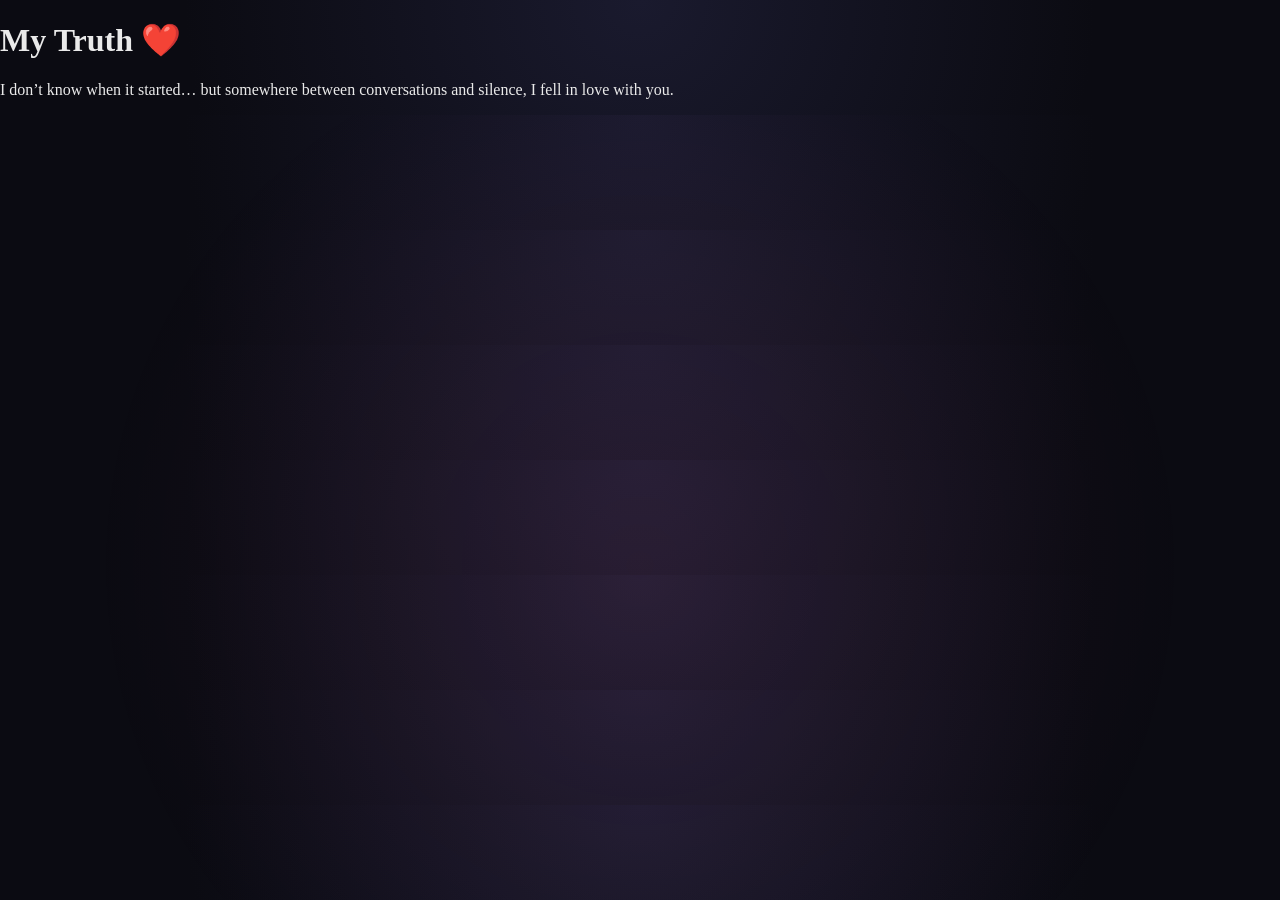
<file: Surprise/confession.html>
<!DOCTYPE html>
<html>
<head>
    <title>Confession</title>
    <link rel="stylesheet" href="style.css">
</head>
<div class="glow glow1"></div>
<div class="glow glow2"></div>
<div class="glow glow3"></div>
<body>

<div class="confession-box">
    <h1>My Truth ❤️</h1>
    <p>
        I don’t know when it started…  
        but somewhere between conversations and silence,  
        I fell in love with you.
    </p>
</div>

<div class="romantic-bg"></div>

<script src="script.js"></script>

</body>
</html>
</file>
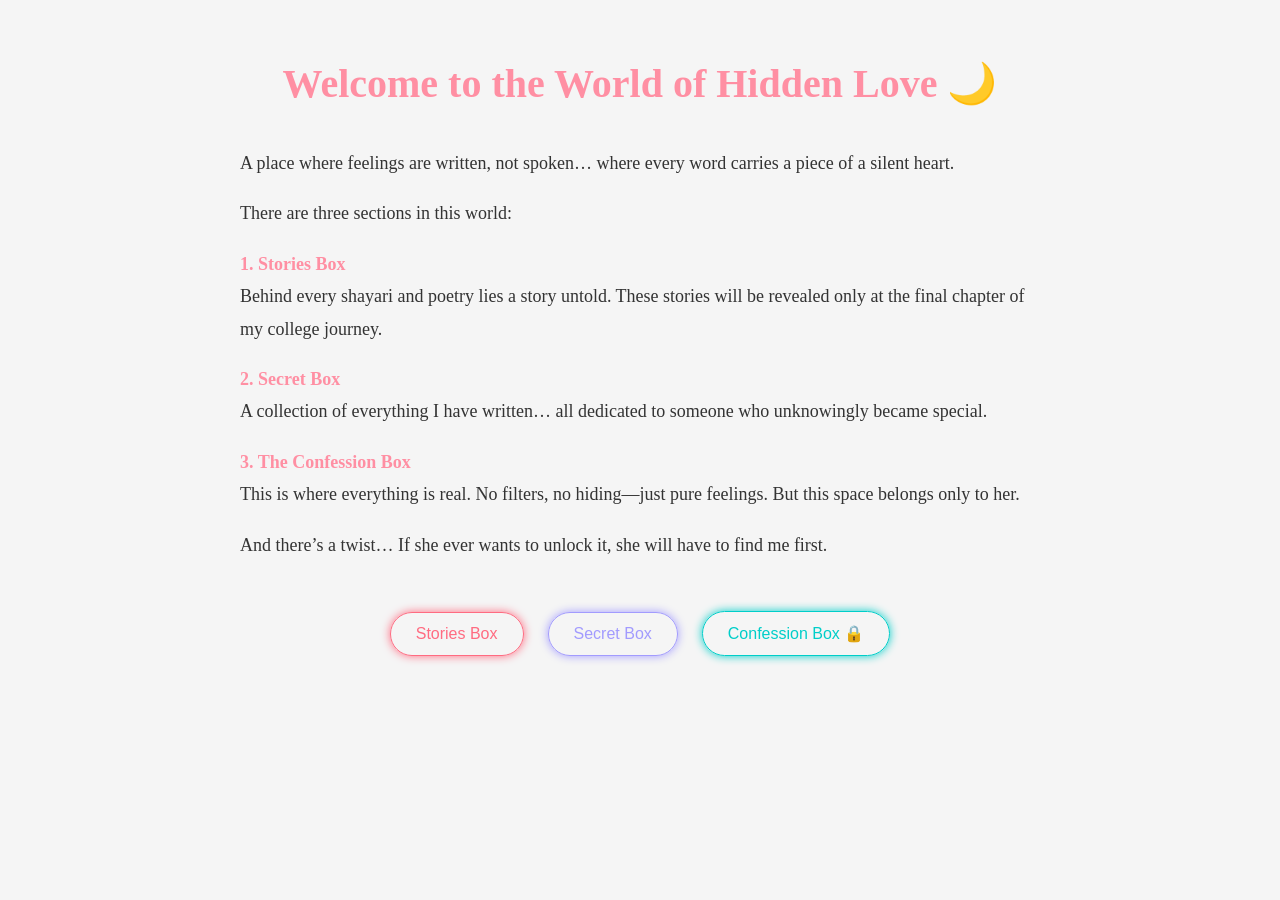
<file: Surprise/home.html>
<!DOCTYPE html>
<html>
<head>
    <title>Welcome</title>

    <style>
        body {
            margin: 0;
            font-family: Georgia, serif;
            background: #f5f5f5;
            color: #333;
        }

        /* 🌙 TITLE */
        .home-title {
            text-align: center;
            font-size: 40px;
            color: #ff8fa3;
            margin-top: 60px;

            opacity: 0;
            transform: translateY(-40px);
            animation: titleAnim 1.5s ease forwards;
        }

        /* 🔘 BUTTONS */
        .buttons {
            text-align: center;
            margin: 30px 0;

            opacity: 0;
            animation: fadeIn 2s ease forwards;
            animation-delay: 1s;
        }

        .buttons button {
            margin: 10px;
            padding: 12px 25px;
            border-radius: 25px;
            background: transparent;
            cursor: pointer;
            transition: 0.3s;
            font-size: 16px;
        }

        /* 🌸 UNIQUE GLOW */
        .btn1 {
            border: 1px solid #ff6b81;
            color: #ff6b81;
            box-shadow: 0 0 10px #ff6b81;
        }

        .btn2 {
            border: 1px solid #a29bfe;
            color: #a29bfe;
            box-shadow: 0 0 10px #a29bfe;
        }

        .btn3 {
            border: 1px solid #00cec9;
            color: #00cec9;
            box-shadow: 0 0 10px #00cec9;
        }

        /* 💥 HOVER */
        .buttons button:hover {
            transform: scale(1.1);
            box-shadow: 0 0 20px currentColor;
        }

        /* 💌 CONTENT */
        .content {
            max-width: 800px;
            margin: 40px auto;
            padding: 0 20px;
            font-size: 18px;
            line-height: 1.8;

            opacity: 0;
            animation: fadeIn 2s ease forwards;
            animation-delay: 2s;
        }

        .content b {
            color: #ff8fa3;
        }

        /* 🎬 ANIMATIONS */
        @keyframes titleAnim {
            to {
                opacity: 1;
                transform: translateY(0);
            }
        }

        @keyframes fadeIn {
            to {
                opacity: 1;
            }
        }

    </style>
</head>

<body>

<h1 class="home-title">Welcome to the World of Hidden Love 🌙</h1>

<div class="content">

<p>
A place where feelings are written, not spoken… where every word carries a piece of a silent heart.
</p>

<p>
There are three sections in this world:
</p>

<p>
<b>1. Stories Box</b><br>
Behind every shayari and poetry lies a story untold. These stories will be revealed only at the final chapter of my college journey.
</p>

<p>
<b>2. Secret Box</b><br>
A collection of everything I have written… all dedicated to someone who unknowingly became special.
</p>

<p>
<b>3. The Confession Box</b><br>
This is where everything is real. No filters, no hiding—just pure feelings. But this space belongs only to her.
</p>

<p>
And there’s a twist… If she ever wants to unlock it, she will have to find me first.
</p>

</div>

<div class="buttons">
    <button class="btn1" onclick="openStories()">Stories Box</button>
    <button class="btn2" onclick="openShayari()">Secret Box</button>
    <button class="btn3" onclick="openConfession()">Confession Box 🔒</button>
</div>

<script>
function openStories(){
    alert("Abhi nahi… waqt aane par 💌");
}

function openShayari(){
    window.location.href = "shayari.html";
}

function openConfession(){
    let pass = prompt("Enter Secret Password 🔐");

    if(pass === "name") {
        window.location.href = "confession.html";
    } else {
        alert("Access Denied 💔");
    }
}
</script>

</body>
</html>
</file>
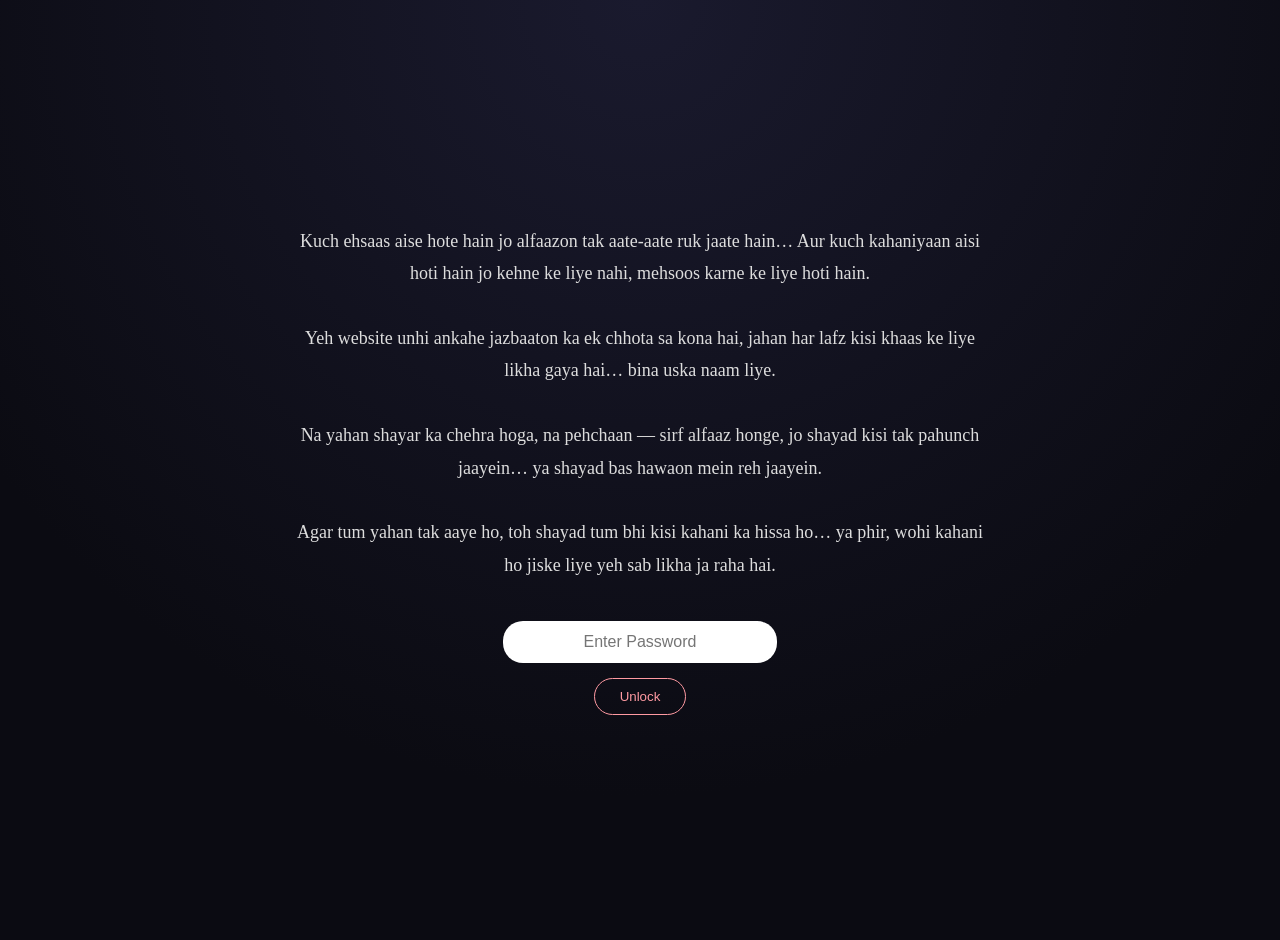
<file: Surprise/password.html>
<!DOCTYPE html>
<html>
<head>
    <title>Enter Secret</title>

    <style>
        body {
            margin: 0;
            background: radial-gradient(circle at top, #1a1a2e, #0b0b12 70%);
            font-family: Georgia, serif;
            color: #eaeaea;
        }

        /* 🌸 Center Layout */
        .wrapper {
            min-height: 100vh;
            display: flex;
            flex-direction: column;
            justify-content: center;
            align-items: center;
            padding: 20px;
        }

        /* 💌 Emotional Text */
        .intro-text {
            max-width: 700px;
            text-align: center;
            font-size: 18px;
            line-height: 1.8;
            margin-bottom: 40px;
            color: #dddddd;
        }

        /* 🔐 Password Box */
        .password-box {
            text-align: center;
        }

        input {
            padding: 12px;
            width: 250px;
            border-radius: 20px;
            border: none;
            outline: none;
            text-align: center;
            font-size: 16px;
        }

        button {
            margin-top: 15px;
            padding: 10px 25px;
            border: 1px solid #ff9aa2;
            background: transparent;
            color: #ff9aa2;
            border-radius: 25px;
            cursor: pointer;
        }

        button:hover {
            background: #ff9aa2;
            color: black;
        }
    </style>
</head>

<body>

<div class="wrapper">

    <!-- 💖 Your Emotional Text -->
    <div class="intro-text">
        Kuch ehsaas aise hote hain jo alfaazon tak aate-aate ruk jaate hain…  
        Aur kuch kahaniyaan aisi hoti hain jo kehne ke liye nahi, mehsoos karne ke liye hoti hain.

        <br><br>

        Yeh website unhi ankahe jazbaaton ka ek chhota sa kona hai,  
        jahan har lafz kisi khaas ke liye likha gaya hai… bina uska naam liye.

        <br><br>

        Na yahan shayar ka chehra hoga, na pehchaan —  
        sirf alfaaz honge, jo shayad kisi tak pahunch jaayein… ya shayad bas hawaon mein reh jaayein.

        <br><br>

        Agar tum yahan tak aaye ho,  
        toh shayad tum bhi kisi kahani ka hissa ho…  
        ya phir, wohi kahani ho jiske liye yeh sab likha ja raha hai.
    </div>

    <!-- 🔐 Password Section -->
    <div class="password-box">
        <input type="password" id="pass" placeholder="Enter Password">
        <br>
        <button onclick="checkPass()">Unlock</button>
    </div>

</div>

<script>
function checkPass() {
    let password = document.getElementById("pass").value;

    if(password === "love") {  // 👈 change later to her name
        window.location.href = "home.html";
    } else {
        alert("Wrong Password 💔");
    }
}
</script>

</body>
</html>
</file>
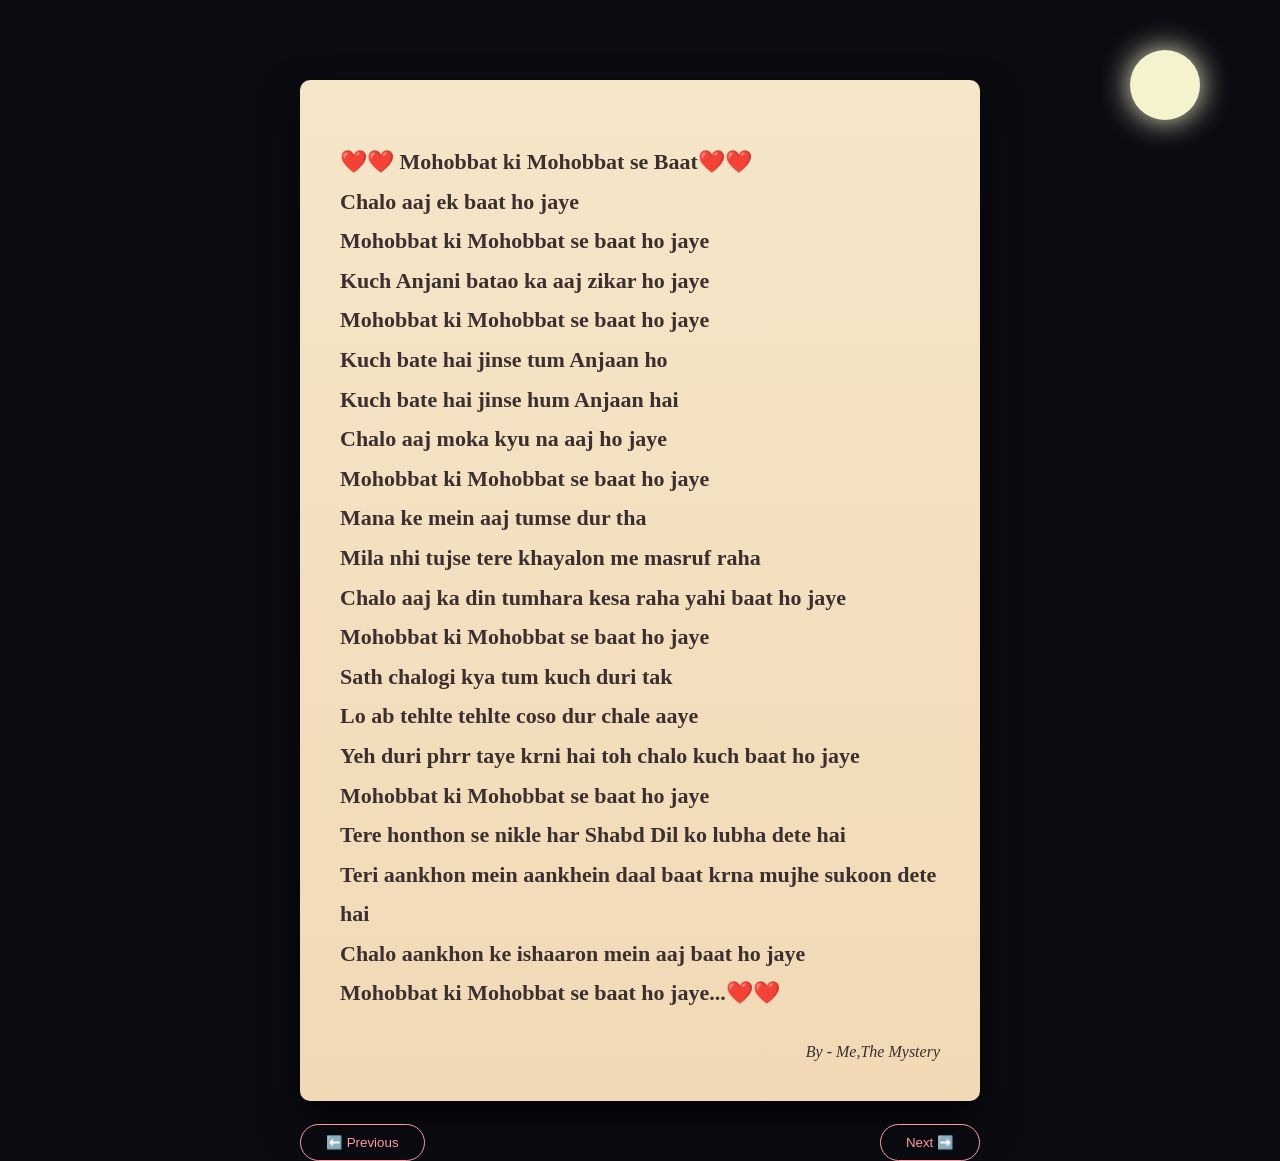
<file: Surprise/shayari.html>
<!DOCTYPE html>
<html>
<head>
    <title>Shayari</title>

    <style>
        body {
            margin: 0;
            background: #0b0b12;
            font-family: Georgia, serif;
            display: flex;
            justify-content: center;
            align-items: flex-start;
            padding-top: 80px;
        }

        /* 🌙 Moon */
        .moon {
            position: fixed;
            top: 50px;
            right: 80px;
            width: 70px;
            height: 70px;
            background: #f5f3ce;
            border-radius: 50%;
            box-shadow: 0 0 30px #f5f3ce;
        }

        /* 📜 Wrapper (for buttons positioning) */
        .container {
            position: relative;
        }

        /* 📜 Paper */
        .paper {
            width: 600px;
            background: linear-gradient(#f5e6c8, #f1d9b5);
            border-radius: 10px;
            padding: 40px;
            box-shadow: 0 20px 40px rgba(0,0,0,0.7);
            color: #3b2f2f;
            position: relative;
        }

        /* ✍ Shayari */
        #shayari-text {
            font-size: 22px;
            line-height: 1.8;
            white-space: pre-line;
            font-weight: bold;
        }

        /* ✍ Author (inside paper, right bottom) */
        .author {
            margin-top: 30px;
            text-align: right;
            font-style: italic;
        }

        /* 🔘 Buttons (outside paper) */
        .btn {
            position: absolute;
            bottom: -60px;
            padding: 10px 25px;
            border: 1px solid #ff9aa2;
            background: transparent;
            color: #ff9aa2;
            border-radius: 20px;
            cursor: pointer;
        }

        .prev {
            left: 0;
        }

        .next {
            right: 0;
        }

        .btn:hover {
            background: #ff9aa2;
            color: black;
        }

    </style>
</head>

<body>

<div class="moon"></div>

<div class="container">

    <div class="paper">
        <p id="shayari-text"></p>
        <div class="author" id="author-text"></div>
    </div>

    <!-- 🔘 Buttons outside -->
    <button class="btn prev" onclick="prevShayari()">⬅️ Previous</button>
    <button class="btn next" onclick="nextShayari()">Next ➡️</button>

</div>

<script>

let shayariList = [

{
    text: `❤️❤️ Mohobbat ki Mohobbat se Baat❤️❤️
Chalo aaj ek baat ho jaye
Mohobbat ki Mohobbat se baat ho jaye
Kuch Anjani batao ka aaj zikar ho jaye
Mohobbat ki Mohobbat se baat ho jaye 
Kuch bate hai jinse tum Anjaan ho
Kuch bate hai jinse hum Anjaan hai
Chalo aaj moka kyu na aaj ho jaye
Mohobbat ki Mohobbat se baat ho jaye
Mana ke mein aaj tumse dur tha
Mila nhi tujse tere khayalon me masruf raha
Chalo aaj ka din tumhara kesa raha yahi baat ho jaye 
Mohobbat ki Mohobbat se baat ho jaye
Sath chalogi kya tum kuch duri tak
Lo ab tehlte tehlte coso dur chale aaye
Yeh duri phrr taye krni hai toh chalo kuch baat ho jaye
Mohobbat ki Mohobbat se baat ho jaye
Tere honthon se nikle har Shabd Dil ko lubha dete hai
Teri aankhon mein aankhein daal baat krna mujhe sukoon dete hai
Chalo aankhon ke ishaaron mein aaj baat ho jaye
Mohobbat ki Mohobbat se baat ho jaye...❤️❤️`,
    author: "By - Me,The Mystery"
},

{
    text: `Khuda se Duaon me ek tohfaa manga hai 
Mukammal ho har khwahish asa Vadaa manga hai
Jaha ho khushiyan bharpur, Ho khula Aasmaan
Asa uske liye ek Aashiyana Manga hai...🥰❤️`,
    author: "By - Me,The Mystery"
},

{
    text: `"❤️--TERE SANG--❤️"
Tere Sang bitaya har pal mujhe acha lgta hai 
Tere Sang beth ke muskurana mujhe acha lgta hai
Tere Sang me Chup rehta hoon yeh ISHQ hai mera
Tere Sang teri baatein Sunna mujhe acha lgta hai...❤️
Tere Sang Dil ko ek Sukoon milta hai
Tera Sang har sapna Haqiqat lgta hai
Tere Sang Lakiron ka Na hona fark nhi padta
Tere Sang Tu mujhe har pal apna lgta hai
Tere Sang teri aankhon me khona acha lgta hai...❤️
Tere Sang teri Zulfon me ulajhana acha lgta hai
Tere Sang hone par mein koi Tamannaah nhi krta
Tere Sang tere dil me QAID hona acha lgta hai...❤️`,
    author: "By - Me,The Mystery"
},

{
    text: `Mera ek Nayaab Khazana ho Tum
Dil mein chupa loon Jo Izazat do Tum
Iss Khazane ki Hifazat Mein Janmo-Janam krta rahunga
Pehredari Karne ki agar Izazat do Tum...❤️🥰`,
    author: "By - Me,The Mystery"
},

{
    text: `Tham jayegi ye dhadkan bhi yaha
Jhuk jayenge ye Nazrein bhi yaha
tum saya banna tum Haqiqat ho meri
Tum khabar rakhna hum bekhabar hai yaha...💔`,
    author: "By - Me,The Mystery"
},

{
    text: `Mana ke Taron Se wo Jagmagaya hua hai
Khidmat mein uski sara jahaa aaya hua hai
Kitna Khush Naseeb Aasma hai yeh
Jise Mere Chaand Ne sajaya hua hai...❤️`,
    author: "By - Me,The Mystery"
},

{
    text: `🥰{{❤️--KUCH TOH BAAT--❤️}}🥰
kuch toh baat hai usme
kuch toh alag baat hai usme 
kuch tarif uski Khubsurati ki krdu kya
kuch toh khaas baat hai usme
kuch toh alag baat hai usme 

kuch uski Nigaahon me hai
kuch uski baaton me hai
Kuch uski Zulfon me hai
kuch uski ADAAON me hai
kuch uske hone me hai
kuch uske jane me hai
kuch uske aane me hai
kuch uske har bahane me hai
kuch toh khaas baat hai usme
kuch toh alag baat hai usme

kuch toh baat hai usme, jo hawaon ko mehka deti hai
kuch toh baat hai usme jo sabko hasa deti hai
kuch toh baat hai usme jo itni khubsurat lgti hai
kuch uski HARKATEIN badi natkhat lgti hai
kuch uski SHARARATE mere dil me basti hai
kuch hai jo usse sabse alag banata hai
kuch hai jo usse sabse khaas banata hai
kuch hai masumiyat jo uske dil me hai
kuch hai Pagalpan jo uski zindagi me hai
kuch hai jo shyd mere dil me bhi hai
kuch toh hai jo shyd uske milne me bhi hai
Kuch kya hai yeh wo khud jaan jayegi
Chehre ko apne jab wo meri Aakhon me dekh payegi
CHAAND bhi usse jalta hai wo khud samjh jayegi
kuch toh khaas baat hai usme
kuch toh alag baat hai usme
kuch toh ab wo khud samjh jayegi...❤️
`,
    author: "By - Me,The Mystery"
},

{
    text: `Ke chaand ki roshni tere hone se aati hai 
Tarao ko chamak tere hone se jagmagati hai
Tu nikala kar bahar thoda hi sahi
Ek parinde ko neend tere dikhne se aati hai...❤️`,
    author: "By - Me,The Mystery"
},

{
    text: `Khil-Khilati raha karo
Tum pyari lgti hoo,
Ye sari duniyaa sukhi sii
Tum haryali lagti ho,
Aur lagta hai jese
Mahina savan ka aa gya, 
Tadapti hui garmi me jab
Tum bochaar karti hoo...❤️`,
    author: "By - Me,The Mystery"
},

{
    text: `Tu Arj kar mein gor Farmaunga
Teri har baat ko sunna me SHIDDAT se Chahunga
Tu meri kisi baat se RUTH mat jana 
Mein tere aage har baar JHUK JAUNGA...🥰❤️`,
    author: "By - Me,The Mystery"
},

{
    text: `❤️"Hum Jante Hai"❤️
Hawaaon ko Pegam Karna hum jante hai
Phoolon ki Mehek Pehchana hum jante hai
Hum jante hai har Khwahish unki
Unki Aankhon ko Padna hum jante hai...💜

Suraj ka Jalna hum jante hai
Chaand ka Chamakna hum jante hai
Hum jante hai unke Chehre ke Nikhar ko
Unki Khubsurati ko Dekhna hum jante hai...🥰

Baadalon ka Garajna hum jante hai
Barish ka Barasna hum jante hai
Hum jante hai unke Muskurane ki Wajah
Unki Zulfon ko Samajhna hum jante hai...❤️`,
    author: "By - Me,The Mystery"
},

{
    text: `Agar Baat hui toh MOHABBAT bhi Hogi
Chand ki Tare se MULAQAT bhi Hogi
Wo TUT Chuka Tara jo Laut krr Naa Aayega
Maang ke dekh har KHWAAISH  Tumhari Puri karke Jayega...🥰💔`,
    author: "By - Me,The Mystery"
},

{
    text: `Lakho PANNE Palat diye Kismat ke
Tera Naam nhi mila...
Tu NASEEB me nhi
Ya Tune wo KAGAJ JALA diya...
Aaj bhi AAS me Teri
KITABE Khoja krta Hoon...
RAAKH huye KAGAJON me bhi
Tera Naam KHOJAA Krta HOON...🥰💔`,
    author: "By - Me,The Mystery"
},

{
    text: `HAQIQAT Me Tu TAKDEER Me Nhi
KHAWABO Me Har Pal Rehti Hai
Yeh Jo Jee Raha Hoon Mein Tere BAGER Bhi
Shyd Yeh AAKHEIN Meri Har wakt Soi Rehti Hai...`,
    author: "By - Me,The Mystery"
},

{
    text: `🥰❤️USKI ZULFE--❤️🥰
Uski Zulfon ki Leheron ko hum pehechante hai
Kuch keh rahi hai kya wo chalo ye jante hai
Uska darna Laazamee hai
Zulfon ko baandhna Laazamee hai
Kahi koi aur na padh le Zulfon ko uski
Uska Fikar karna bhi Laazamee hai
Chod do yeh sari Fikron-Firatein
Ulajhna-Sulajhna hum jante hai
Kholke ke rakha karo inn Zulfon ko tum
Yaha Teri Zulfon se Baatein krna Sirf hum Jante hai,
Yun Teri Zulfon ka khulna
Unka udhna
Udkar Aankhon ke aage aana
Phir tera Iss tarah unhe Sawarna 
Ziddi Tum Bhi ho Ziddi Woo bhi
Unka Har Baar Udna Tera Baar Baar Sawarna,
Kayenaat ko bhi tera Nikhar kam hona Manzur nahi,
Hawaaon ko bhi teri Zulfon ka Piche rehna manzur nahi
Chood do apni yeh Zid
Kyu Zid par Addi ho
Rehne do Nigaahon ke aage yun hi
Kyu inke piche padi hoo,
Tum Jaanti Nahi Ahmiyat Inki,
Meri Aankhon se Dekho Tumhe sab Nazar aayega,
Jab Dekhogi Kholke Inhe apne-aap ko Shishe me,
Iss Dafaa Tumhe ek Chaand Nazar aayega...❤️`,
    author: "By - Me,The Mystery"
},

{
    text: `Gunehgar mere Dil ki meri Zubaan hai,
Gawah mere Dil ki meri 
Aankhein,
Zakham mere dil ke meri Dhadkan hai,
Marham mere Dil ki Uski Baate...❤️`,
    author: "By - Me,The Mystery"
},

{
    text: `Tumse kitni bhi baat krlu,
Dil krta hai thodi Aur krlu,
Yeh baatein kabhi khatm na hoo teri meri,
baaton mein teri din se raat- raat se din kadu..❤️`,
    author: "By - Me,The Mystery"
},

{
    text: `Ek raat ek baat likhunga
Wahem se pare ek Sansaar likhunga
Tujhe mil jaye teri Khushiyan Jo bhi teri maag ho
Meri kismat mein tujhe baar baar likhunga...❤️❤️`,
    author: "By - Me,The Mystery"
},

{
    text: `🥰USKI SHARARTE🥰
SHARARAT Uski mujhe badi PYARI lgti hai
Uski SHARARTON me NADANI Dikhti hai
Bas baat cheed gyi ek dafaa ____ ki
Hayee kya HARKATEIN Krti hai
BACHII kahu ya BACHPANA ye Tum Jaanlo
Mujhe toh wo CUTE or PYARI lgti hai
Mene dekha hai usse HARKATEIN krte
Hath Per uthake khushi se MACHALTE 
Uski khushi ka koi THIKANA nhi tha
Wo uska BACHPANA tha koi DIKHAWA nhi tha
____ me ek cheez ko DHUNDHNE bacho ki tarah BHAGNA 
GHUMTE FIRTE Maje Krna
Bahar aake ____ par BHAGTE FIRNA 
Haa yahi BACHPANA toh uska mujhe RAAS aata hai hai
Uski Inhi ADAAON par mera Dil Pighal Jata hai
Or ye ab JITNE bhi hai FAASLE uski aur se hai
Mere DIL ko Toh HAR PAL bas uska KHAYAL Aata HAI...❤️`,
    author: "By - Me,The Mystery"
},

{
    text: `Yeh Chand jo iss tarah har roj jagmagata hai
Shayar ki Shayarion mein iska zikar aata hai
Isse Khubsurat toh meri Mohabbat hai
Aur ye mujhe ghamand dikhata hai...❤️`,
    author: "By - Me,The Mystery"
},

{
    text: `Tare ki Aaj-Kal CHAAND se Baat nhi Hoti
MULAQAT toh hoti Hai, par wo Baat nhi Hoti
Raat ka Intejar rehta hai Uski Ek Jhalak Dekhne ko
Inn chaye huye baadalon uski Roshni nhi hoti...💔`,
    author: "By - Me,The Mystery"
},

{
    text: `❤️M_U_S_K_U_R_A_H_A_T❤️
Muskurahat uski jo itni pyari hai
Muskurade tu toh Keher Barsati hai
Muskurahat dekh loon teri toh dil Khush ho jata hai
Muskurade tu ek baar toh mera din ban jata hai
Muskurahat teri mere dil ka sukoon hai
Muskurade tu jo agar har dukh dard mujhse koso dur hai
Muskurahat me teri ek Mohobbat hai meri
Muskurade tu toh mohobbat mukammal ho jaye meri
Muskurahat mein teri khushiyan hazaro hai
Muskurade tu toh khushiyan barashti mujh par har baar hai
Muskurahat teri jisko koi rakam kharid nhi skti
Muskurade tu ek dafaa toh me beek jata hoon
Muskurahat mein tere ek khaas pyar hai
Muskurade tu mein har pal tera banna Chahta hoon
Muskurahat ko teri ab kabhi khone nhi dunga
Muskurade tu pakadne de ye hath tera, tujhe kabhi rone nhi dunga...❤️`,
    author: "By - Me,The Mystery"
},

{
    text: `ZUBAAN pe mere Naam Tumhara hai
Subah se Raat tak KHAWAB Tumhara hai
MUKANDRA me Tumhara SATH, NASEEB ki baat hai
AAJ se iss DIL pe Sirf Naam Tumhara hai...❤️`,
    author: "By - Me,The Mystery"
},

{
    text: `🥰Aakhri Baat🥰
Tum mujhe pasand ho yeh AAKHRI Baat hai
Mein Tumhara ho gya Hoon yeh AAKHRI Baat hai 
Tum mujhe Chaho ya na Chaho yeh Tumhari MARJI
Mein Apni ZINDAGI tujhe par KURBAAN  kar betha ye AAKHRI BAAT HAI...❤️

Tum KHWAAISH ho meri yeh AAKHRI Baat hai
Tum JANNAT ho meri yeh AAKHRI Baat hai 
Tum mujhe MANNATOON me mango ya nhi yeh Tumhari marji
Tum meri ROOH se Jud chuki ho Yeh AAKHRI BAAT HAI...❤️`,
    author: "By - Me,The Mystery"
},

{
    text: `Hum agar teri tasveer banane lag jaye
Tasveer me jab teri Surat banane lag jaye
7 janam bhi kaam honge banane ke liye
Jab Teri Aankhon ki khubsurti Banane lg jaye...❤️`,
    author: "By - Me,The Mystery"
},

{
    text: `Yun toh wo muskurati hui wo Kamal lgti hai,
Chand se aayi koi Shehzadi lgti hai,
Jab khol leti hai wo apni Zulfe,
Kasam se Nazrein Katilana wo Lajawab lgti hai...❤️`,
    author: "By - Me,The Mystery"
},

{
    text: `❤️❤️Muskurane ki Wajah❤️❤️
Muskurane ki meri tu wajah ban gyi
Meri Zindagi ki ek kahani ban gyi
Na tu kareeb na Aas- Pass mere
Zindagi Jeene ki nayi Wajah ban gyi
Tu Beshak dur raha krti hai mujhse
Me pagal hu tujhme, mujhe bhi ishq hai tujhse
Teri Aankhein, Teri Bali, Tere Honthon ki Lali
Tere Zumkhe, Tera Kajal, Tere Mathe par saji Bindi or Aachal
Subha Subha wo tera khayalo me aana
Uthne me har roj der ho jana
Milne ki umeed me phrr college aana
Beth ke piche tujhe Niharte jana
Teri baato ko sunke Nasha chad jana
Teri Muskurahat ko dekh ke Sukoon mil jana
Suraj Dhalte-Dhalte tera Ghum ho jana
Dil ka phrr se udas ho jana 
Subh khayalo me aana ke khayal se hostel aa jana
Yahi same process har zoj dohrana
Mohobbat bepanah krte hai tujhse
Tu ek baar toh mujhe Aajmana,
Mujhe Apni Zindagi Bana lee
Meri Muskurane ki wajah ban jana...💔`,
    author: "By - Me,The Mystery"
},

{
    text: `Bate krti hui tu behad pyari lgti hai
Rukhe sukhe honthon mein ye baate phiki leti hai
Le ek tohfa tere liye mein aaj saja ke laya hoon
Laga le isko Honthon pe Tere Alfaaz sunne aaya hoon...❤️`,
    author: "By - Me,The Mystery"
},

{
    text: `Iss Tanaav bhari Zindagi mein
Wo mera sukoon hai,
Meri kabhi baat nahi hoti usse
Par mera Dil usi me Masruf hai,
Or yun toh mein roj use dekh kar hi
khush ho liya krta hoon,
Agar wo Zindagi me aa jaye
Toh Baat kuch Aur hai...❤️`,
    author: "By - Me,The Mystery"
},

{
    text: `Khamoshi se Teri Mein SAHAM gaya Hoon
Tujhse Baat krne ko Mein TARAS gaya Hoon
Yakin kar mera MOHOBBAT ki Sachai Mere har AASU me Hai
Tu JAANTI Hai Sab Kuch Phir Bhi SABAR Krr raha HOON...🥺`,
    author: "By - Me,The Mystery"
},

{
    text: `Mein tumhe ek gulab 🌹 dena chahta hoon,
Masla ye hai ki behad had-se-jada💝
Khubsurat dena chahta hoon,
Tum bura na maano toh
Tumhari Khubsurati thodi Udhar le loon🤏,
Mein iss Gulab ko
Yeh Khubsurati dena chahta hoon...🥰`,
    author: "By - Me,The Mystery"
},

{
    text: `Ke aaj keh bhi do mohabbat krti ho
Hum toh krte hai kya tum bhi krti ho
Ye tera Chand sa chehra mere dil ko bhata hai
Sach kahu toh din raat yahi yaad aata hai
Ye jo chand se chehre par 2 daag hai
Ha wahi tere dimple iss chehre ki nikhar hai
Dimple jo tere gaalo par hai, jo gulab se laal hai
Or teri hothon ki muskurahat, jisme lgti tu lajawab hai
Issi muskurahat se tum jawab dena
Mohobbat mein toh krta hu kya tum bhi krti ho
bas itna bata dena...☺️`,
    author: "By - Me,The Mystery"
},

{
    text: `🌹🌹GULAB🌹🌹
Mein apni Mohabbat ko MUKAMMAL krna chahta hoon,
Aaj ke din mein tujhe ek GULAB dena chahta hoon,
Apni Mohabbat ka mein tujhse aaj izhar nhi karunga,
Yeh Gulab dosti ke LIHAAJ se dena chahta hoon,
Tu mana mat krna bas rakh lena,
Mere Dil ke Jazbaaton ko thoda samjh lena,
Thodi FHURSAT ho beth kar baat krne ki mujhse,
Iss Shaks ka bhi haal puch lena,
Or puch lena agar hai koi mansha tere maan mein,
Yeh Phool kya kabhi kisi or ko bhi diya hai kya mene,
Mere ZUBAAN se tum kbhi kisi or ka zikar nhi paaogi,
Tum pehli Person hi hogi jo mere haathon se ye GULAB paaogi,
Agar nhi MILI tum mujhe zindagi me kbhi,
Toh dil par koi MALAL nhi hoga,
Tere PASS NAA hone kaa AHSAS toh hoga,
Tu Khush hogi Apni ZINDAGI mein mere bina bhi,
Bas yahi jankar koi GUM nhi hoga,
Tu isse RAKHNA ya FEK dena ye teri marji,
Mein GULAB jo tere liye apni marji laya hoon,
HAAN mein ye apni MOHABBAT ke liye laya hoon,
MAGAR aaj yeh Dosti ke LIHAAJ se laya HOON...🌹❤️`,
    author: "By - Me,The Mystery"
},

{
    text: `One Day Someone Ask, What is Love....❤️ I said-
*Love is Care, Care for You*
*Love is Respect, Respect for You*
*Love is Feelings, Feelings for You*
*Love is Emotions, Emotions for You*
*Love is Connection, Connection with You*
*Love is Understanding, Understanding with You*
*Love is Humble, Humble for You* 
*Love is Loyal, Loyalty for You*
*Love is Eternal and You are My Eternal Love*
*Because Love is Special, Special is You*❤️❤️

My Love is Only For You...❤️`,
    author: "By - Me,The Mystery"
}

];

let index = 0;

function showShayari(){
    document.getElementById("shayari-text").innerText = shayariList[index].text;
    document.getElementById("author-text").innerText = shayariList[index].author;
}

function nextShayari(){
    index++;
    if(index >= shayariList.length){
        index = 0;
    }
    showShayari();
}

function prevShayari(){
    index--;
    if(index < 0){
        index = shayariList.length - 1;
    }
    showShayari();
}

/* 👇 first load */
showShayari();

</script>

</body>
</html>
</file>
<file: style.css>
/* 🌙 Romantic Background (FINAL FIX) */
body {
    margin: 0;
    font-family: Georgia, serif;
    color: #eaeaea;
    overflow-y: auto;

    /* 🌌 Gradient Night */
    background: radial-gradient(circle at top, #1a1a2e, #0b0b12 70%);
}

/* ✨ Stars Layer */
body::before {
    content: "";
    position: fixed;
    width: 100%;
    height: 100%;
    background: url("https://www.transparenttextures.com/patterns/stardust.png");
    opacity: 0.25;
    z-index: -1;
}

/* 💜 Soft Romantic Glow */
body::after {
    content: "";
    position: fixed;
    width: 100%;
    height: 100%;
    background: radial-gradient(circle at center, rgba(255, 105, 180, 0.08), transparent 70%);
    z-index: -1;
}

/* 💖 Layout (UNCHANGED) */
.wrapper {
    min-height: 100vh;
    display: flex;
    justify-content: center;
    align-items: flex-start;
    padding: 40px 0;
}

/* 🌙 Moon */
.moon {
    position: absolute;
    top: 60px;
    right: 80px;
    width: 80px;
    height: 80px;
    background: #f5f3ce;
    border-radius: 50%;
    box-shadow: 0 0 30px #f5f3ce;
}

/* 📜 Scroll container */
.scroll {
    width: 500px;
    height: 0;
    overflow: hidden;
}

/* 📜 Paper */
.paper {
    width: 100%;
    height: 0;
    background: linear-gradient(#f5e6c8, #f1d9b5);
    border: 1px solid #d2b48c;
    border-radius: 10px;
    box-shadow: 0 15px 40px rgba(0,0,0,0.7);
    overflow: hidden;
    transition: height 1.5s ease;
}

/* 📜 OPEN STATE */
.paper.open {
    height: auto;
}

/* 📜 Rolls */
.paper::before,
.paper::after {
    content: "";
    position: absolute;
    width: 500px;
    height: 30px;
    background: #e0c9a6;
    border-radius: 50%;
}

.paper::before {
    top: -15px;
}

.paper::after {
    bottom: -15px;
}

/* 💌 Content */
.content {
    opacity: 0;
    padding: 50px 40px;
    text-align: center;
    transition: opacity 1s ease;
}

.content.show {
    opacity: 1;
}

/* ✍ Text */
.content p {
    font-size: 20px;
    color: #3b2f2f;
    line-height: 1.8;
    font-weight: bold;
}

/* ✍ Author */
.author {
    margin-top: 20px;
    text-align: right;
    font-style: italic;
}

/* 🔘 Button */
.next-btn {
    margin-top: 30px;
    padding: 12px 30px;
    border: 1px solid #ff9aa2;
    background: transparent;
    color: #ff9aa2;
    border-radius: 25px;
    cursor: pointer;
    font-size: 16px;
}

.next-btn:hover {
    background: #ff9aa2;
    color: black;
}

/* 📜 Intro Box */
.intro-box {
    max-width: 750px;
    text-align: center;
    padding: 30px;
    margin-top: 20px;
}

/* 💖 HOME PAGE CENTER FIX */

/* 💥 FORCE CENTER FIX */
.home-wrapper {
    position: absolute;
    top: 50%;
    left: 50%;
    transform: translate(-50%, -50%);

    text-align: center;
    width: 100%;
}

/* Title */
.home-title {
    font-size: 36px;
    color: #ff9aa2;
    margin-bottom: 30px;
}

/* Buttons */
.buttons {
    display: flex;
    justify-content: center;
    gap: 20px;
    margin-bottom: 30px;
}

/* Buttons style */
.buttons button {
    padding: 12px 25px;
    border: 1px solid #ff9aa2;
    background: transparent;
    color: #ff9aa2;
    border-radius: 25px;
    cursor: pointer;
}

/* Bottom text */
.bottom-text {
    color: #ccc;
}

/* 🌙 Title Animation */
.home-title {
    text-align: center;
    font-size: 40px;
    color: #ff8fa3;
    margin-top: 60px;

    opacity: 0;
    transform: translateY(-30px);
    animation: fadeSlideDown 1.5s ease forwards;
}

/* ✨ Buttons Container */
.buttons {
    text-align: center;
    margin: 30px 0;

    opacity: 0;
    animation: fadeIn 2s ease forwards;
    animation-delay: 1s;
}

/* 💫 Glowing Buttons */
.buttons button {
    margin: 10px;
    padding: 12px 25px;
    border-radius: 25px;
    cursor: pointer;
    font-size: 16px;
    background: transparent;
    transition: 0.3s;
}

/* 🌸 Individual Styles */
.buttons button:nth-child(1) {
    border: 1px solid #ff6b81;
    color: #ff6b81;
    box-shadow: 0 0 10px rgba(255, 107, 129, 0.5);
}

.buttons button:nth-child(2) {
    border: 1px solid #a29bfe;
    color: #a29bfe;
    box-shadow: 0 0 10px rgba(162, 155, 254, 0.5);
}

.buttons button:nth-child(3) {
    border: 1px solid #00cec9;
    color: #00cec9;
    box-shadow: 0 0 10px rgba(0, 206, 201, 0.5);
}

/* 💥 Hover Glow */
.buttons button:hover {
    transform: scale(1.1);
    box-shadow: 0 0 20px currentColor;
}

/* 💌 Content Animation */
.content {
    max-width: 800px;
    margin: 40px auto;
    padding: 0 20px;
    font-size: 18px;
    line-height: 1.8;
    color: #333;

    opacity: 0;
    animation: fadeIn 2s ease forwards;
    animation-delay: 2s;
}

/* 🎬 Animations */
@keyframes fadeSlideDown {
    to {
        opacity: 1;
        transform: translateY(0);
    }
}

@keyframes fadeIn {
    to {
        opacity: 1;
    }
}

/* 💖 Interaction Section */
.interaction-section {
    display: flex;
    justify-content: space-between;
    margin: 50px auto;
    max-width: 900px;
    gap: 20px;
}

/* 📦 Boxes */
.box {
    width: 45%;
    background: rgba(255, 255, 255, 0.1);
    padding: 20px;
    border-radius: 15px;
    backdrop-filter: blur(10px);
    text-align: center;
}

/* ✨ Headings */
.box h3 {
    color: #ff9aa2;
    margin-bottom: 10px;
}

/* ✍ Textarea */
.box textarea {
    width: 100%;
    height: 100px;
    border-radius: 10px;
    border: none;
    padding: 10px;
    resize: none;
    outline: none;
}

/* 🔘 Button */
.box button {
    margin-top: 10px;
    padding: 8px 20px;
    border: 1px solid #ff9aa2;
    background: transparent;
    color: #ff9aa2;
    border-radius: 20px;
    cursor: pointer;
}

.box button:hover {
    background: #ff9aa2;
    color: black;
}

/* 💌 LEFT BOX */
.message-box {
    position: fixed;
    bottom: 20px;
    left: 20px;
    width: 220px;
    background: rgba(0,0,0,0.7);
    padding: 15px;
    border-radius: 10px;
    color: white;
    text-align: center;
}

/* 💬 RIGHT BOX */
.comment-box {
    position: fixed;
    bottom: 20px;
    right: 20px;
    width: 220px;
    background: rgba(0,0,0,0.7);
    padding: 15px;
    border-radius: 10px;
    color: white;
    text-align: center;
}

/* ✍ TEXTAREA */
.message-box textarea,
.comment-box textarea {
    width: 100%;
    height: 70px;
    border-radius: 8px;
    border: none;
    padding: 8px;
    resize: none;
}

/* 🔘 BUTTON */
.message-box button,
.comment-box button {
    margin-top: 5px;
    padding: 5px 15px;
    border: 1px solid #ff9aa2;
    background: transparent;
    color: #ff9aa2;
    border-radius: 10px;
    cursor: pointer;
}

/* 🏷 LABEL */
.message-box p,
.comment-box p {
    margin-top: 8px;
    font-size: 14px;
    color: #ff9aa2;
}

#shayari-text {
    white-space: pre-line; /* keep formatting but no typing */
}

.author {
    opacity: 1;
}
</file>
<file: Surprise/style.css>
/* 🌙 Romantic Background (FINAL FIX) */
body {
    margin: 0;
    font-family: Georgia, serif;
    color: #eaeaea;
    overflow-y: auto;

    /* 🌌 Gradient Night */
    background: radial-gradient(circle at top, #1a1a2e, #0b0b12 70%);
}

/* ✨ Stars Layer */
body::before {
    content: "";
    position: fixed;
    width: 100%;
    height: 100%;
    background: url("https://www.transparenttextures.com/patterns/stardust.png");
    opacity: 0.25;
    z-index: -1;
}

/* 💜 Soft Romantic Glow */
body::after {
    content: "";
    position: fixed;
    width: 100%;
    height: 100%;
    background: radial-gradient(circle at center, rgba(255, 105, 180, 0.08), transparent 70%);
    z-index: -1;
}

/* 💖 Layout (UNCHANGED) */
.wrapper {
    min-height: 100vh;
    display: flex;
    justify-content: center;
    align-items: flex-start;
    padding: 40px 0;
}

/* 🌙 Moon */
.moon {
    position: absolute;
    top: 60px;
    right: 80px;
    width: 80px;
    height: 80px;
    background: #f5f3ce;
    border-radius: 50%;
    box-shadow: 0 0 30px #f5f3ce;
}

/* 📜 Scroll container */
.scroll {
    width: 500px;
    height: 0;
    overflow: hidden;
}

/* 📜 Paper */
.paper {
    width: 100%;
    height: 0;
    background: linear-gradient(#f5e6c8, #f1d9b5);
    border: 1px solid #d2b48c;
    border-radius: 10px;
    box-shadow: 0 15px 40px rgba(0,0,0,0.7);
    overflow: hidden;
    transition: height 1.5s ease;
}

/* 📜 OPEN STATE */
.paper.open {
    height: auto;
}

/* 📜 Rolls */
.paper::before,
.paper::after {
    content: "";
    position: absolute;
    width: 500px;
    height: 30px;
    background: #e0c9a6;
    border-radius: 50%;
}

.paper::before {
    top: -15px;
}

.paper::after {
    bottom: -15px;
}

/* 💌 Content */
.content {
    opacity: 0;
    padding: 50px 40px;
    text-align: center;
    transition: opacity 1s ease;
}

.content.show {
    opacity: 1;
}

/* ✍ Text */
.content p {
    font-size: 20px;
    color: #3b2f2f;
    line-height: 1.8;
    font-weight: bold;
}

/* ✍ Author */
.author {
    margin-top: 20px;
    text-align: right;
    font-style: italic;
}

/* 🔘 Button */
.next-btn {
    margin-top: 30px;
    padding: 12px 30px;
    border: 1px solid #ff9aa2;
    background: transparent;
    color: #ff9aa2;
    border-radius: 25px;
    cursor: pointer;
    font-size: 16px;
}

.next-btn:hover {
    background: #ff9aa2;
    color: black;
}

/* 📜 Intro Box */
.intro-box {
    max-width: 750px;
    text-align: center;
    padding: 30px;
    margin-top: 20px;
}

/* 💖 HOME PAGE CENTER FIX */

/* 💥 FORCE CENTER FIX */
.home-wrapper {
    position: absolute;
    top: 50%;
    left: 50%;
    transform: translate(-50%, -50%);

    text-align: center;
    width: 100%;
}

/* Title */
.home-title {
    font-size: 36px;
    color: #ff9aa2;
    margin-bottom: 30px;
}

/* Buttons */
.buttons {
    display: flex;
    justify-content: center;
    gap: 20px;
    margin-bottom: 30px;
}

/* Buttons style */
.buttons button {
    padding: 12px 25px;
    border: 1px solid #ff9aa2;
    background: transparent;
    color: #ff9aa2;
    border-radius: 25px;
    cursor: pointer;
}

/* Bottom text */
.bottom-text {
    color: #ccc;
}

/* 🌙 Title Animation */
.home-title {
    text-align: center;
    font-size: 40px;
    color: #ff8fa3;
    margin-top: 60px;

    opacity: 0;
    transform: translateY(-30px);
    animation: fadeSlideDown 1.5s ease forwards;
}

/* ✨ Buttons Container */
.buttons {
    text-align: center;
    margin: 30px 0;

    opacity: 0;
    animation: fadeIn 2s ease forwards;
    animation-delay: 1s;
}

/* 💫 Glowing Buttons */
.buttons button {
    margin: 10px;
    padding: 12px 25px;
    border-radius: 25px;
    cursor: pointer;
    font-size: 16px;
    background: transparent;
    transition: 0.3s;
}

/* 🌸 Individual Styles */
.buttons button:nth-child(1) {
    border: 1px solid #ff6b81;
    color: #ff6b81;
    box-shadow: 0 0 10px rgba(255, 107, 129, 0.5);
}

.buttons button:nth-child(2) {
    border: 1px solid #a29bfe;
    color: #a29bfe;
    box-shadow: 0 0 10px rgba(162, 155, 254, 0.5);
}

.buttons button:nth-child(3) {
    border: 1px solid #00cec9;
    color: #00cec9;
    box-shadow: 0 0 10px rgba(0, 206, 201, 0.5);
}

/* 💥 Hover Glow */
.buttons button:hover {
    transform: scale(1.1);
    box-shadow: 0 0 20px currentColor;
}

/* 💌 Content Animation */
.content {
    max-width: 800px;
    margin: 40px auto;
    padding: 0 20px;
    font-size: 18px;
    line-height: 1.8;
    color: #333;

    opacity: 0;
    animation: fadeIn 2s ease forwards;
    animation-delay: 2s;
}

/* 🎬 Animations */
@keyframes fadeSlideDown {
    to {
        opacity: 1;
        transform: translateY(0);
    }
}

@keyframes fadeIn {
    to {
        opacity: 1;
    }
}

/* 💖 Interaction Section */
.interaction-section {
    display: flex;
    justify-content: space-between;
    margin: 50px auto;
    max-width: 900px;
    gap: 20px;
}

/* 📦 Boxes */
.box {
    width: 45%;
    background: rgba(255, 255, 255, 0.1);
    padding: 20px;
    border-radius: 15px;
    backdrop-filter: blur(10px);
    text-align: center;
}

/* ✨ Headings */
.box h3 {
    color: #ff9aa2;
    margin-bottom: 10px;
}

/* ✍ Textarea */
.box textarea {
    width: 100%;
    height: 100px;
    border-radius: 10px;
    border: none;
    padding: 10px;
    resize: none;
    outline: none;
}

/* 🔘 Button */
.box button {
    margin-top: 10px;
    padding: 8px 20px;
    border: 1px solid #ff9aa2;
    background: transparent;
    color: #ff9aa2;
    border-radius: 20px;
    cursor: pointer;
}

.box button:hover {
    background: #ff9aa2;
    color: black;
}

/* 💌 LEFT BOX */
.message-box {
    position: fixed;
    bottom: 20px;
    left: 20px;
    width: 220px;
    background: rgba(0,0,0,0.7);
    padding: 15px;
    border-radius: 10px;
    color: white;
    text-align: center;
}

/* 💬 RIGHT BOX */
.comment-box {
    position: fixed;
    bottom: 20px;
    right: 20px;
    width: 220px;
    background: rgba(0,0,0,0.7);
    padding: 15px;
    border-radius: 10px;
    color: white;
    text-align: center;
}

/* ✍ TEXTAREA */
.message-box textarea,
.comment-box textarea {
    width: 100%;
    height: 70px;
    border-radius: 8px;
    border: none;
    padding: 8px;
    resize: none;
}

/* 🔘 BUTTON */
.message-box button,
.comment-box button {
    margin-top: 5px;
    padding: 5px 15px;
    border: 1px solid #ff9aa2;
    background: transparent;
    color: #ff9aa2;
    border-radius: 10px;
    cursor: pointer;
}

/* 🏷 LABEL */
.message-box p,
.comment-box p {
    margin-top: 8px;
    font-size: 14px;
    color: #ff9aa2;
}

#shayari-text {
    white-space: pre-line; /* keep formatting but no typing */
}

.author {
    opacity: 1;
}
</file>
